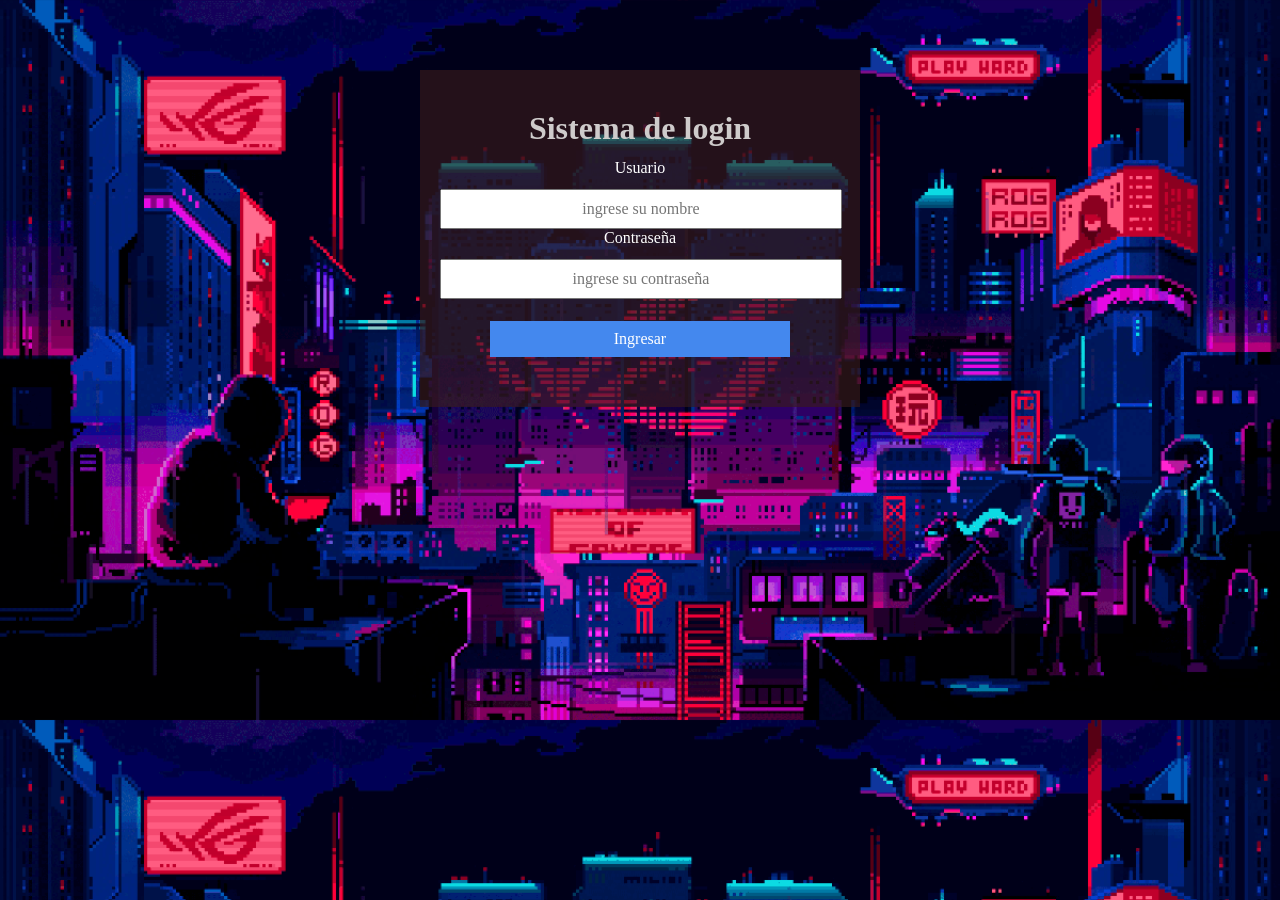
<file: index.html>
<!DOCTYPE html>
<html lang="es">
<head>
    <meta charset="UTF-8">
    <meta name="viewport" content="width=device-width, initial-scale=1.0">
    <title>login</title>
    <link rel="stylesheet" href="css/login.css">
    <link rel="stylesheet" href="css/cabecera.css">
    <link rel="stylesheet" href="https://cdnjs.cloudflare.com/ajax/libs/animate.css/4.0.0/animate.min.css">
</head>
<body>
   <form action="validar.php" method="post">

   <h1 class="animate__animated animate__backInLeft">Sistema de login</h1>

   <p>Usuario <input type="text" placeholder="ingrese su nombre" name="usuario"></p>

   <p>Contraseña <input type="password" placeholder="ingrese su contraseña" name="contraseña"></p>
   
   <input type="submit" value="Ingresar">
   
   </form> 
</body>
</html>
</file>
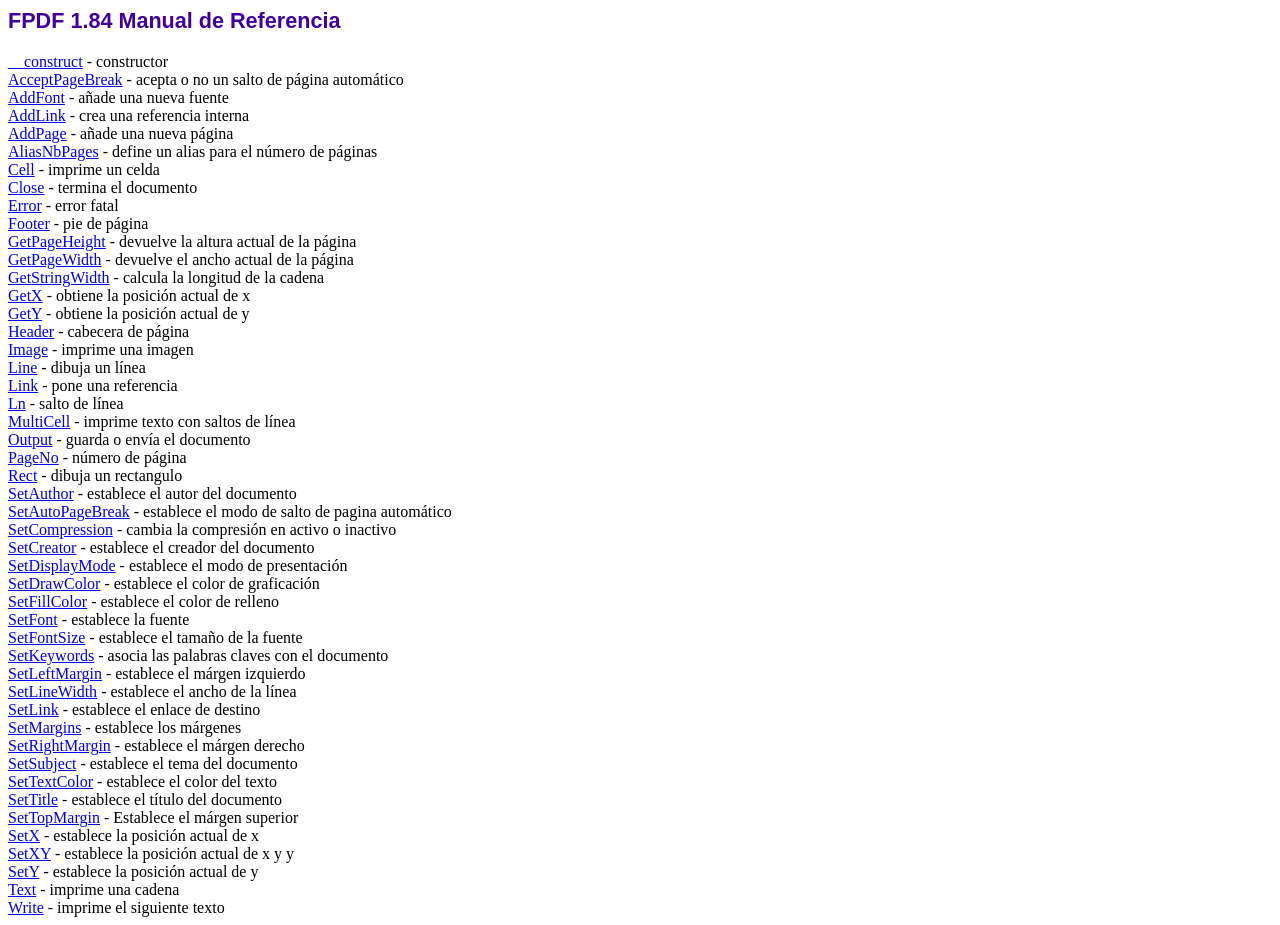
<file: php/fpdf184/doc/index.htm>
<!DOCTYPE html PUBLIC "-//W3C//DTD HTML 4.01 Transitional//EN">
<html>
<head>
<meta http-equiv="Content-Type" content="text/html; charset=ISO-8859-1">
<title>FPDF 1.84 Manual de Referencia</title>
<link type="text/css" rel="stylesheet" href="../fpdf.css">
</head>
<body>
<h1>FPDF 1.84 Manual de Referencia</h1>
<a href="__construct.htm">__construct</a> - constructor<br>
<a href="acceptpagebreak.htm">AcceptPageBreak</a> - acepta o no un salto de p�gina autom�tico<br>
<a href="addfont.htm">AddFont</a> - a�ade una nueva fuente<br>
<a href="addlink.htm">AddLink</a> - crea una referencia interna<br>
<a href="addpage.htm">AddPage</a> - a�ade una nueva p�gina<br>
<a href="aliasnbpages.htm">AliasNbPages</a> - define un alias para el n�mero de p�ginas<br>
<a href="cell.htm">Cell</a> - imprime un celda<br>
<a href="close.htm">Close</a> - termina el documento<br>
<a href="error.htm">Error</a> - error fatal<br>
<a href="footer.htm">Footer</a> - pie de p�gina<br>
<a href="getpageheight.htm">GetPageHeight</a> - devuelve la altura actual de la p�gina<br>
<a href="getpagewidth.htm">GetPageWidth</a> - devuelve el ancho actual de la p�gina<br>
<a href="getstringwidth.htm">GetStringWidth</a> - calcula la longitud de la cadena<br>
<a href="getx.htm">GetX</a> - obtiene la posici�n actual de x<br>
<a href="gety.htm">GetY</a> - obtiene la posici�n actual de y<br>
<a href="header.htm">Header</a> - cabecera de p�gina<br>
<a href="image.htm">Image</a> - imprime una imagen<br>
<a href="line.htm">Line</a> - dibuja un l�nea<br>
<a href="link.htm">Link</a> - pone una referencia<br>
<a href="ln.htm">Ln</a> - salto de l�nea<br>
<a href="multicell.htm">MultiCell</a> - imprime texto con saltos de l�nea<br>
<a href="output.htm">Output</a> - guarda o env�a el documento<br>
<a href="pageno.htm">PageNo</a> - n�mero de p�gina<br>
<a href="rect.htm">Rect</a> - dibuja un rectangulo<br>
<a href="setauthor.htm">SetAuthor</a> - establece el autor del documento<br>
<a href="setautopagebreak.htm">SetAutoPageBreak</a> - establece el modo de salto de pagina autom�tico<br>
<a href="setcompression.htm">SetCompression</a> - cambia la compresi�n en activo o inactivo<br>
<a href="setcreator.htm">SetCreator</a> - establece el creador del documento<br>
<a href="setdisplaymode.htm">SetDisplayMode</a> - establece el modo de presentaci�n<br>
<a href="setdrawcolor.htm">SetDrawColor</a> - establece el color de graficaci�n<br>
<a href="setfillcolor.htm">SetFillColor</a> - establece el color de relleno<br>
<a href="setfont.htm">SetFont</a> - establece la fuente<br>
<a href="setfontsize.htm">SetFontSize</a> - establece el tama�o de la fuente<br>
<a href="setkeywords.htm">SetKeywords</a> - asocia las palabras claves con el documento<br>
<a href="setleftmargin.htm">SetLeftMargin</a> - establece el m�rgen izquierdo<br>
<a href="setlinewidth.htm">SetLineWidth</a> - establece el ancho de la l�nea<br>
<a href="setlink.htm">SetLink</a> - establece el enlace de destino<br>
<a href="setmargins.htm">SetMargins</a> - establece los m�rgenes<br>
<a href="setrightmargin.htm">SetRightMargin</a> - establece el m�rgen derecho<br>
<a href="setsubject.htm">SetSubject</a> - establece el tema del documento<br>
<a href="settextcolor.htm">SetTextColor</a> - establece el color del texto<br>
<a href="settitle.htm">SetTitle</a> - establece el t�tulo del documento<br>
<a href="settopmargin.htm">SetTopMargin</a> - Establece el m�rgen superior<br>
<a href="setx.htm">SetX</a> - establece la posici�n actual de x<br>
<a href="setxy.htm">SetXY</a> - establece la posici�n actual de x y y<br>
<a href="sety.htm">SetY</a> - establece la posici�n actual de y<br>
<a href="text.htm">Text</a> - imprime una cadena<br>
<a href="write.htm">Write</a> - imprime el siguiente texto<br>
</body>
</html>
</file>
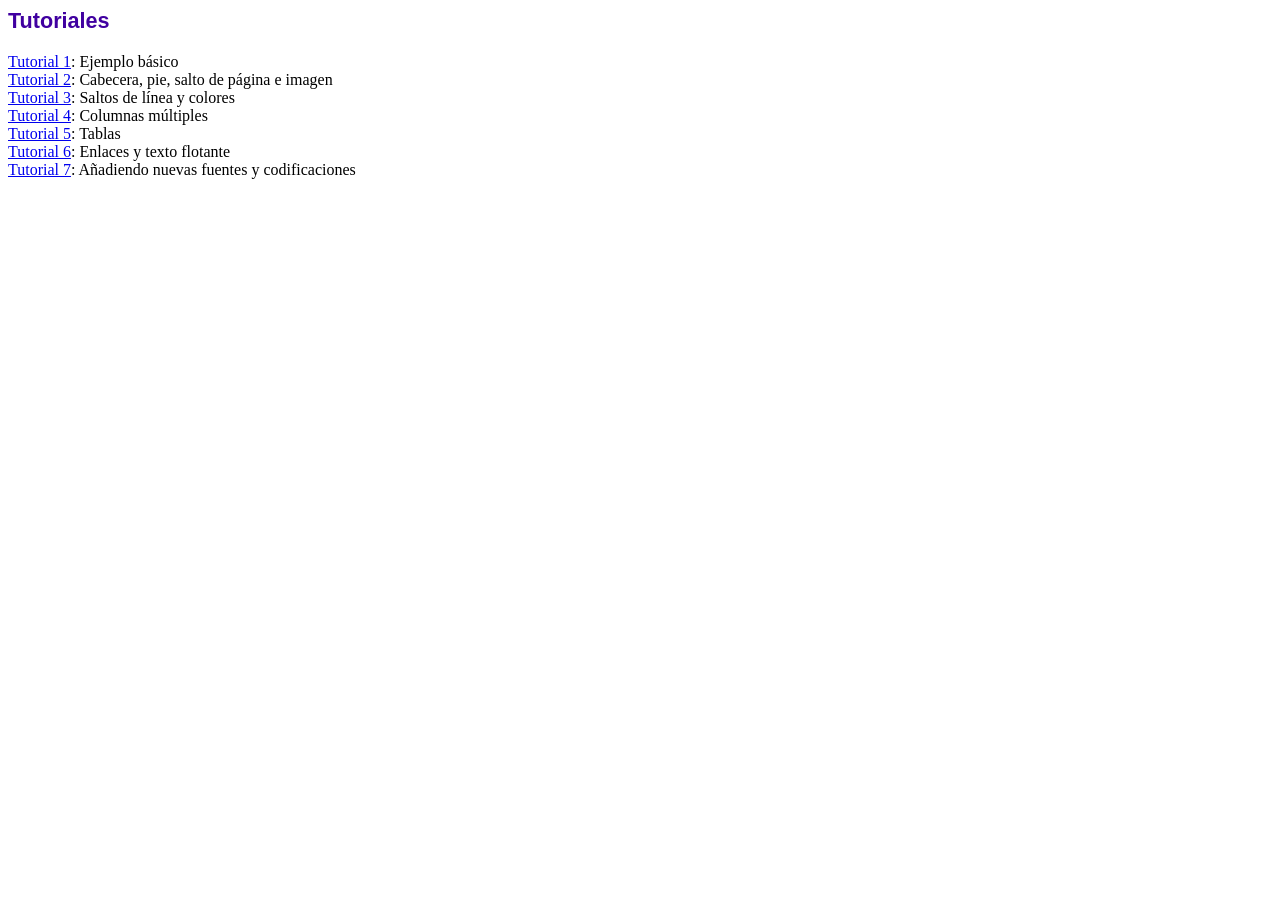
<file: php/fpdf184/tutorial/index.htm>
<!DOCTYPE html PUBLIC "-//W3C//DTD HTML 4.01 Transitional//EN">
<html>
<head>
<meta http-equiv="Content-Type" content="text/html; charset=ISO-8859-1">
<title>Tutoriales</title>
<link type="text/css" rel="stylesheet" href="../fpdf.css">
</head>
<body>
<h1>Tutoriales</h1>
<ul style="list-style-type:none; margin-left:0; padding-left:0">
<li><a href="tuto1.htm">Tutorial 1</a>: Ejemplo b�sico</li>
<li><a href="tuto2.htm">Tutorial 2</a>: Cabecera, pie, salto de p�gina e imagen</li>
<li><a href="tuto3.htm">Tutorial 3</a>: Saltos de l�nea y colores</li>
<li><a href="tuto4.htm">Tutorial 4</a>: Columnas m�ltiples</li>
<li><a href="tuto5.htm">Tutorial 5</a>: Tablas</li>
<li><a href="tuto6.htm">Tutorial 6</a>: Enlaces y texto flotante</li>
<li><a href="tuto7.htm">Tutorial 7</a>: A�adiendo nuevas fuentes y codificaciones</li>
</ul>
</body>
</html>
</file>
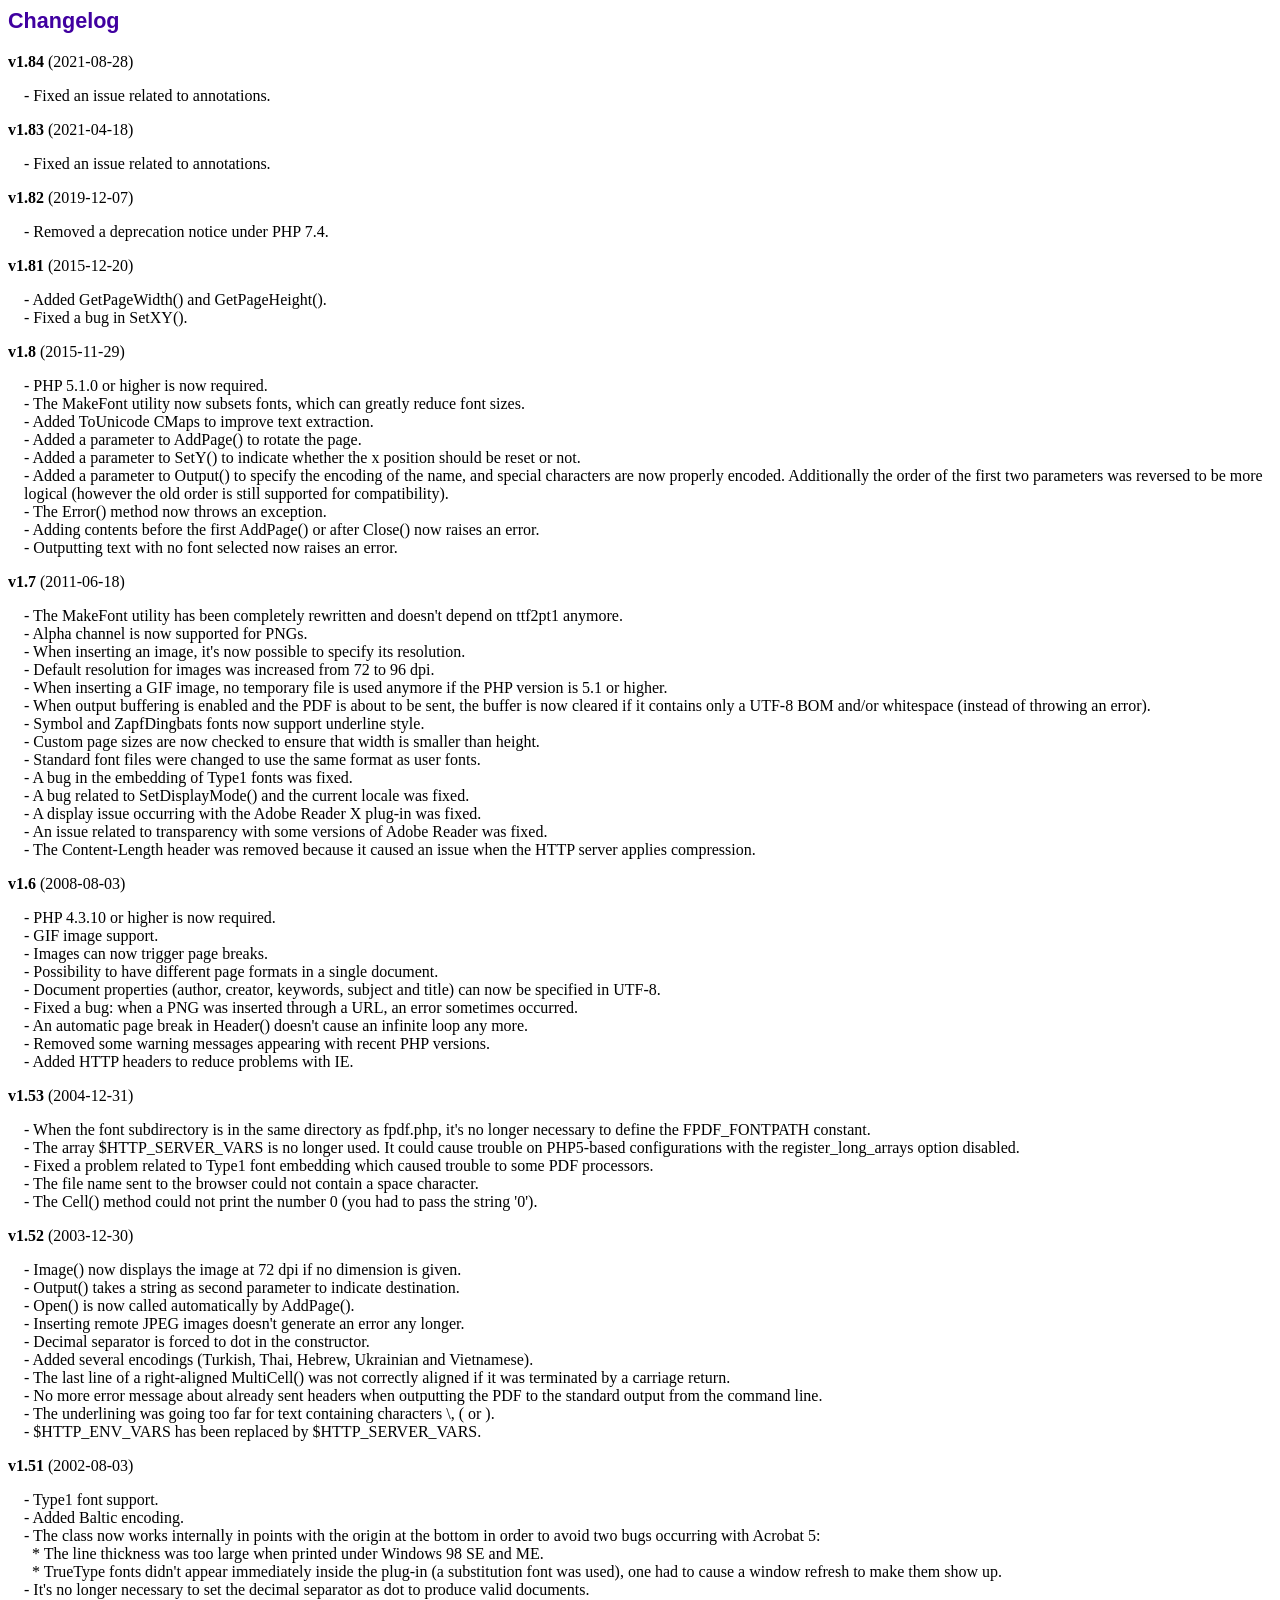
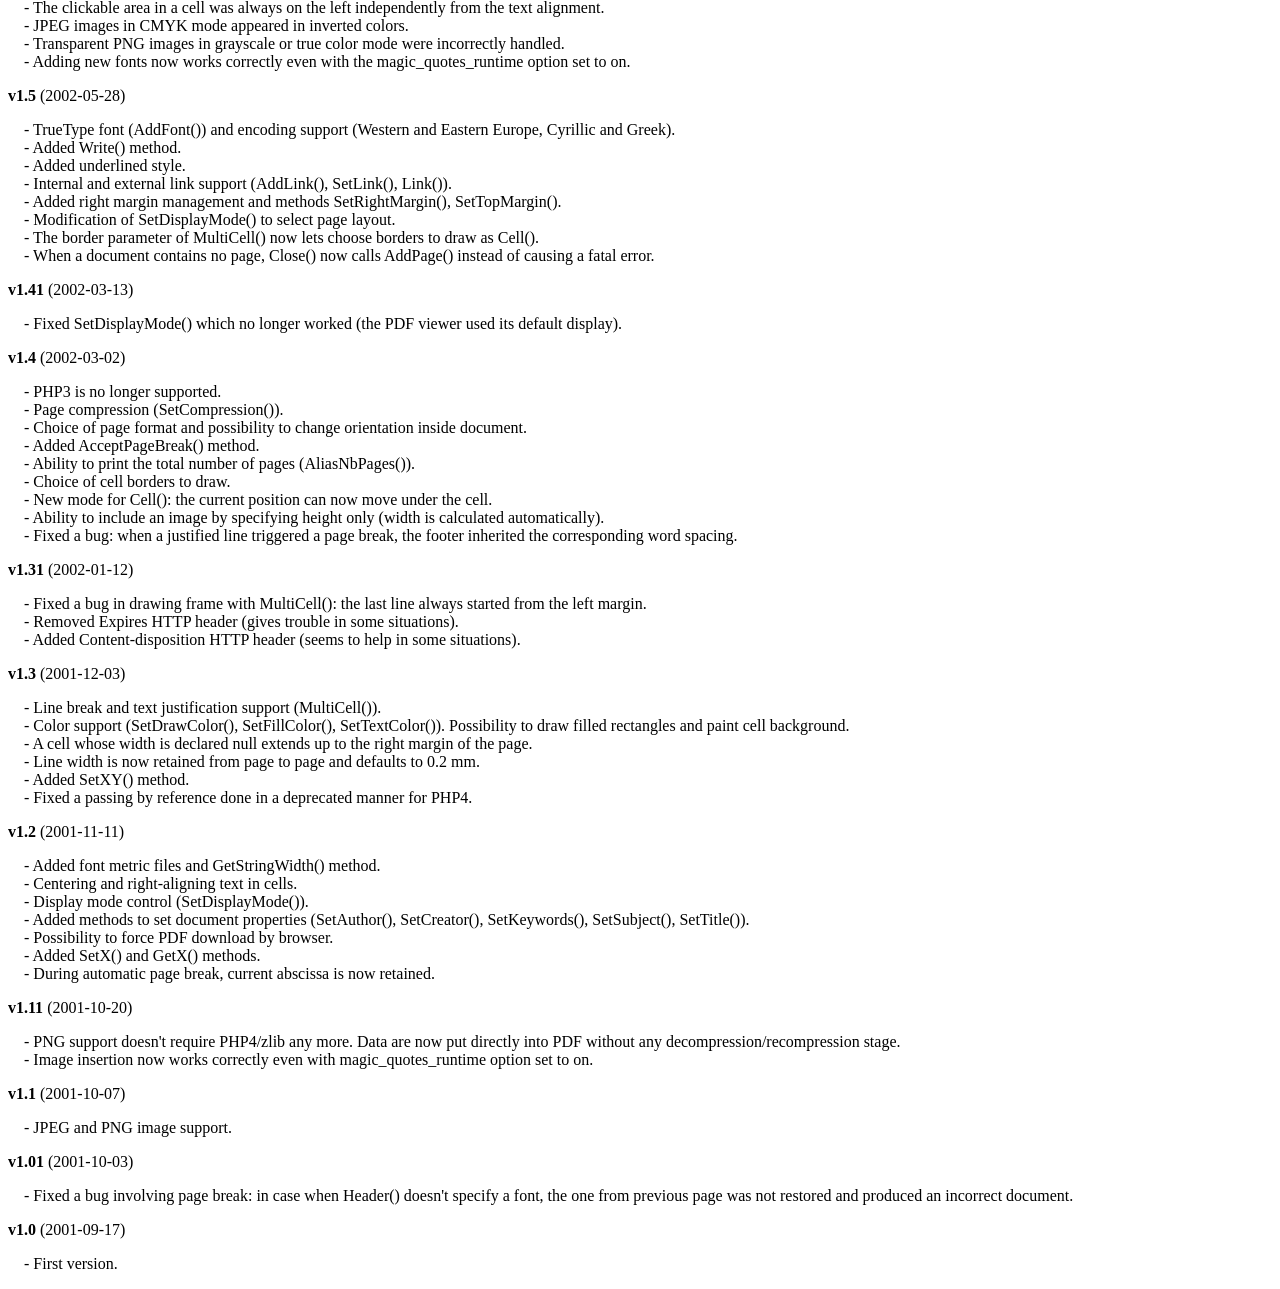
<file: php/fpdf184/changelog.htm>
<!DOCTYPE html PUBLIC "-//W3C//DTD HTML 4.01 Transitional//EN">
<html>
<head>
<meta http-equiv="Content-Type" content="text/html; charset=ISO-8859-1">
<title>Changelog</title>
<link type="text/css" rel="stylesheet" href="fpdf.css">
<style type="text/css">
dd {margin:1em 0 1em 1em}
</style>
</head>
<body>
<h1>Changelog</h1>
<dl>
<dt><strong>v1.84</strong> (2021-08-28)</dt>
<dd>
- Fixed an issue related to annotations.<br>
</dd>
<dt><strong>v1.83</strong> (2021-04-18)</dt>
<dd>
- Fixed an issue related to annotations.<br>
</dd>
<dt><strong>v1.82</strong> (2019-12-07)</dt>
<dd>
- Removed a deprecation notice under PHP 7.4.<br>
</dd>
<dt><strong>v1.81</strong> (2015-12-20)</dt>
<dd>
- Added GetPageWidth() and GetPageHeight().<br>
- Fixed a bug in SetXY().<br>
</dd>
<dt><strong>v1.8</strong> (2015-11-29)</dt>
<dd>
- PHP 5.1.0 or higher is now required.<br>
- The MakeFont utility now subsets fonts, which can greatly reduce font sizes.<br>
- Added ToUnicode CMaps to improve text extraction.<br>
- Added a parameter to AddPage() to rotate the page.<br>
- Added a parameter to SetY() to indicate whether the x position should be reset or not.<br>
- Added a parameter to Output() to specify the encoding of the name, and special characters are now properly encoded. Additionally the order of the first two parameters was reversed to be more logical (however the old order is still supported for compatibility).<br>
- The Error() method now throws an exception.<br>
- Adding contents before the first AddPage() or after Close() now raises an error.<br>
- Outputting text with no font selected now raises an error.<br>
</dd>
<dt><strong>v1.7</strong> (2011-06-18)</dt>
<dd>
- The MakeFont utility has been completely rewritten and doesn't depend on ttf2pt1 anymore.<br>
- Alpha channel is now supported for PNGs.<br>
- When inserting an image, it's now possible to specify its resolution.<br>
- Default resolution for images was increased from 72 to 96 dpi.<br>
- When inserting a GIF image, no temporary file is used anymore if the PHP version is 5.1 or higher.<br>
- When output buffering is enabled and the PDF is about to be sent, the buffer is now cleared if it contains only a UTF-8 BOM and/or whitespace (instead of throwing an error).<br>
- Symbol and ZapfDingbats fonts now support underline style.<br>
- Custom page sizes are now checked to ensure that width is smaller than height.<br>
- Standard font files were changed to use the same format as user fonts.<br>
- A bug in the embedding of Type1 fonts was fixed.<br>
- A bug related to SetDisplayMode() and the current locale was fixed.<br>
- A display issue occurring with the Adobe Reader X plug-in was fixed.<br>
- An issue related to transparency with some versions of Adobe Reader was fixed.<br>
- The Content-Length header was removed because it caused an issue when the HTTP server applies compression.<br>
</dd>
<dt><strong>v1.6</strong> (2008-08-03)</dt>
<dd>
- PHP 4.3.10 or higher is now required.<br>
- GIF image support.<br>
- Images can now trigger page breaks.<br>
- Possibility to have different page formats in a single document.<br>
- Document properties (author, creator, keywords, subject and title) can now be specified in UTF-8.<br>
- Fixed a bug: when a PNG was inserted through a URL, an error sometimes occurred.<br>
- An automatic page break in Header() doesn't cause an infinite loop any more.<br>
- Removed some warning messages appearing with recent PHP versions.<br>
- Added HTTP headers to reduce problems with IE.<br>
</dd>
<dt><strong>v1.53</strong> (2004-12-31)</dt>
<dd>
- When the font subdirectory is in the same directory as fpdf.php, it's no longer necessary to define the FPDF_FONTPATH constant.<br>
- The array $HTTP_SERVER_VARS is no longer used. It could cause trouble on PHP5-based configurations with the register_long_arrays option disabled.<br>
- Fixed a problem related to Type1 font embedding which caused trouble to some PDF processors.<br>
- The file name sent to the browser could not contain a space character.<br>
- The Cell() method could not print the number 0 (you had to pass the string '0').<br>
</dd>
<dt><strong>v1.52</strong> (2003-12-30)</dt>
<dd>
- Image() now displays the image at 72 dpi if no dimension is given.<br>
- Output() takes a string as second parameter to indicate destination.<br>
- Open() is now called automatically by AddPage().<br>
- Inserting remote JPEG images doesn't generate an error any longer.<br>
- Decimal separator is forced to dot in the constructor.<br>
- Added several encodings (Turkish, Thai, Hebrew, Ukrainian and Vietnamese).<br>
- The last line of a right-aligned MultiCell() was not correctly aligned if it was terminated by a carriage return.<br>
- No more error message about already sent headers when outputting the PDF to the standard output from the command line.<br>
- The underlining was going too far for text containing characters \, ( or ).<br>
- $HTTP_ENV_VARS has been replaced by $HTTP_SERVER_VARS.<br>
</dd>
<dt><strong>v1.51</strong> (2002-08-03)</dt>
<dd>
- Type1 font support.<br>
- Added Baltic encoding.<br>
- The class now works internally in points with the origin at the bottom in order to avoid two bugs occurring with Acrobat 5:<br>&nbsp;&nbsp;* The line thickness was too large when printed under Windows 98 SE and ME.<br>&nbsp;&nbsp;* TrueType fonts didn't appear immediately inside the plug-in (a substitution font was used), one had to cause a window refresh to make them show up.<br>
- It's no longer necessary to set the decimal separator as dot to produce valid documents.<br>
- The clickable area in a cell was always on the left independently from the text alignment.<br>
- JPEG images in CMYK mode appeared in inverted colors.<br>
- Transparent PNG images in grayscale or true color mode were incorrectly handled.<br>
- Adding new fonts now works correctly even with the magic_quotes_runtime option set to on.<br>
</dd>
<dt><strong>v1.5</strong> (2002-05-28)</dt>
<dd>
- TrueType font (AddFont()) and encoding support (Western and Eastern Europe, Cyrillic and Greek).<br>
- Added Write() method.<br>
- Added underlined style.<br>
- Internal and external link support (AddLink(), SetLink(), Link()).<br>
- Added right margin management and methods SetRightMargin(), SetTopMargin().<br>
- Modification of SetDisplayMode() to select page layout.<br>
- The border parameter of MultiCell() now lets choose borders to draw as Cell().<br>
- When a document contains no page, Close() now calls AddPage() instead of causing a fatal error.<br>
</dd>
<dt><strong>v1.41</strong> (2002-03-13)</dt>
<dd>
- Fixed SetDisplayMode() which no longer worked (the PDF viewer used its default display).<br>
</dd>
<dt><strong>v1.4</strong> (2002-03-02)</dt>
<dd>
- PHP3 is no longer supported.<br>
- Page compression (SetCompression()).<br>
- Choice of page format and possibility to change orientation inside document.<br>
- Added AcceptPageBreak() method.<br>
- Ability to print the total number of pages (AliasNbPages()).<br>
- Choice of cell borders to draw.<br>
- New mode for Cell(): the current position can now move under the cell.<br>
- Ability to include an image by specifying height only (width is calculated automatically).<br>
- Fixed a bug: when a justified line triggered a page break, the footer inherited the corresponding word spacing.<br>
</dd>
<dt><strong>v1.31</strong> (2002-01-12)</dt>
<dd>
- Fixed a bug in drawing frame with MultiCell(): the last line always started from the left margin.<br>
- Removed Expires HTTP header (gives trouble in some situations).<br>
- Added Content-disposition HTTP header (seems to help in some situations).<br>
</dd>
<dt><strong>v1.3</strong> (2001-12-03)</dt>
<dd>
- Line break and text justification support (MultiCell()).<br>
- Color support (SetDrawColor(), SetFillColor(), SetTextColor()). Possibility to draw filled rectangles and paint cell background.<br>
- A cell whose width is declared null extends up to the right margin of the page.<br>
- Line width is now retained from page to page and defaults to 0.2 mm.<br>
- Added SetXY() method.<br>
- Fixed a passing by reference done in a deprecated manner for PHP4.<br>
</dd>
<dt><strong>v1.2</strong> (2001-11-11)</dt>
<dd>
- Added font metric files and GetStringWidth() method.<br>
- Centering and right-aligning text in cells.<br>
- Display mode control (SetDisplayMode()).<br>
- Added methods to set document properties (SetAuthor(), SetCreator(), SetKeywords(), SetSubject(), SetTitle()).<br>
- Possibility to force PDF download by browser.<br>
- Added SetX() and GetX() methods.<br>
- During automatic page break, current abscissa is now retained.<br>
</dd>
<dt><strong>v1.11</strong> (2001-10-20)</dt>
<dd>
- PNG support doesn't require PHP4/zlib any more. Data are now put directly into PDF without any decompression/recompression stage.<br>
- Image insertion now works correctly even with magic_quotes_runtime option set to on.<br>
</dd>
<dt><strong>v1.1</strong> (2001-10-07)</dt>
<dd>
- JPEG and PNG image support.<br>
</dd>
<dt><strong>v1.01</strong> (2001-10-03)</dt>
<dd>
- Fixed a bug involving page break: in case when Header() doesn't specify a font, the one from previous page was not restored and produced an incorrect document.<br>
</dd>
<dt><strong>v1.0</strong> (2001-09-17)</dt>
<dd>
- First version.<br>
</dd>
</dl>
</body>
</html>
</file>
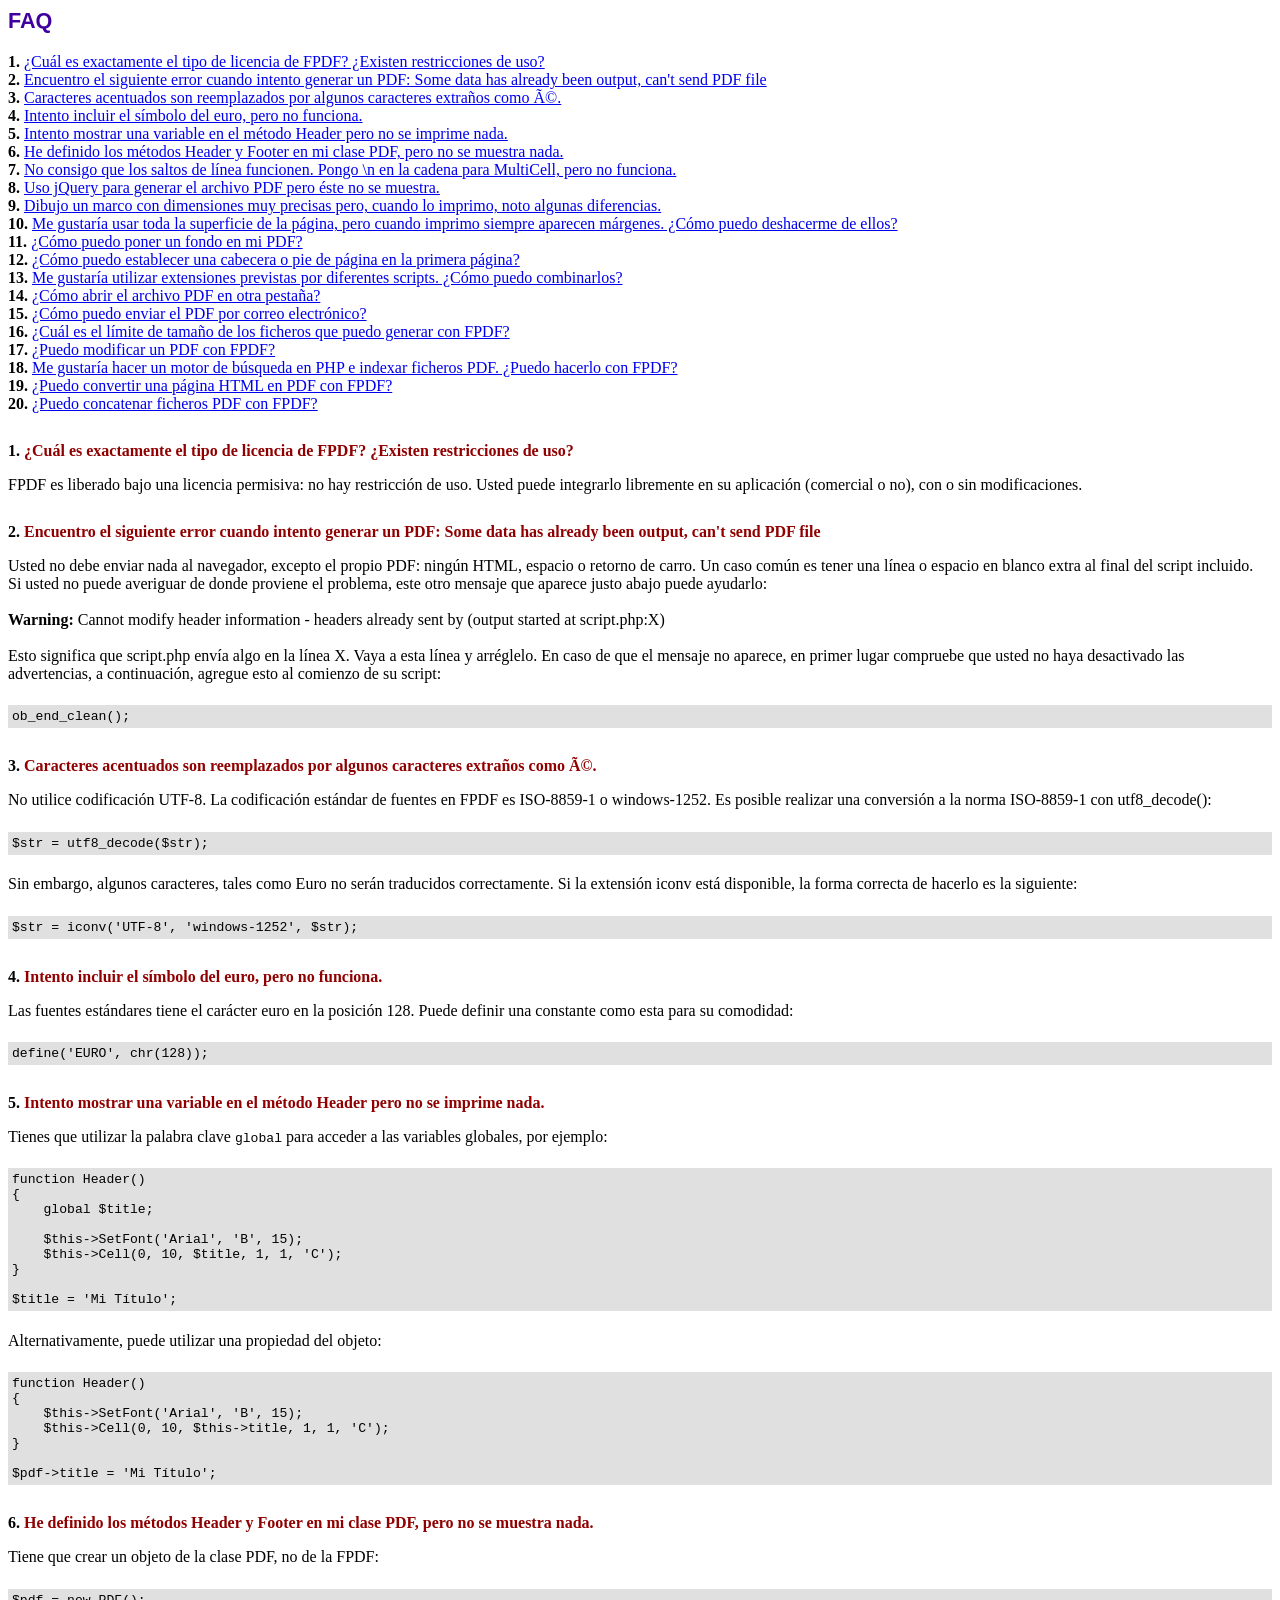
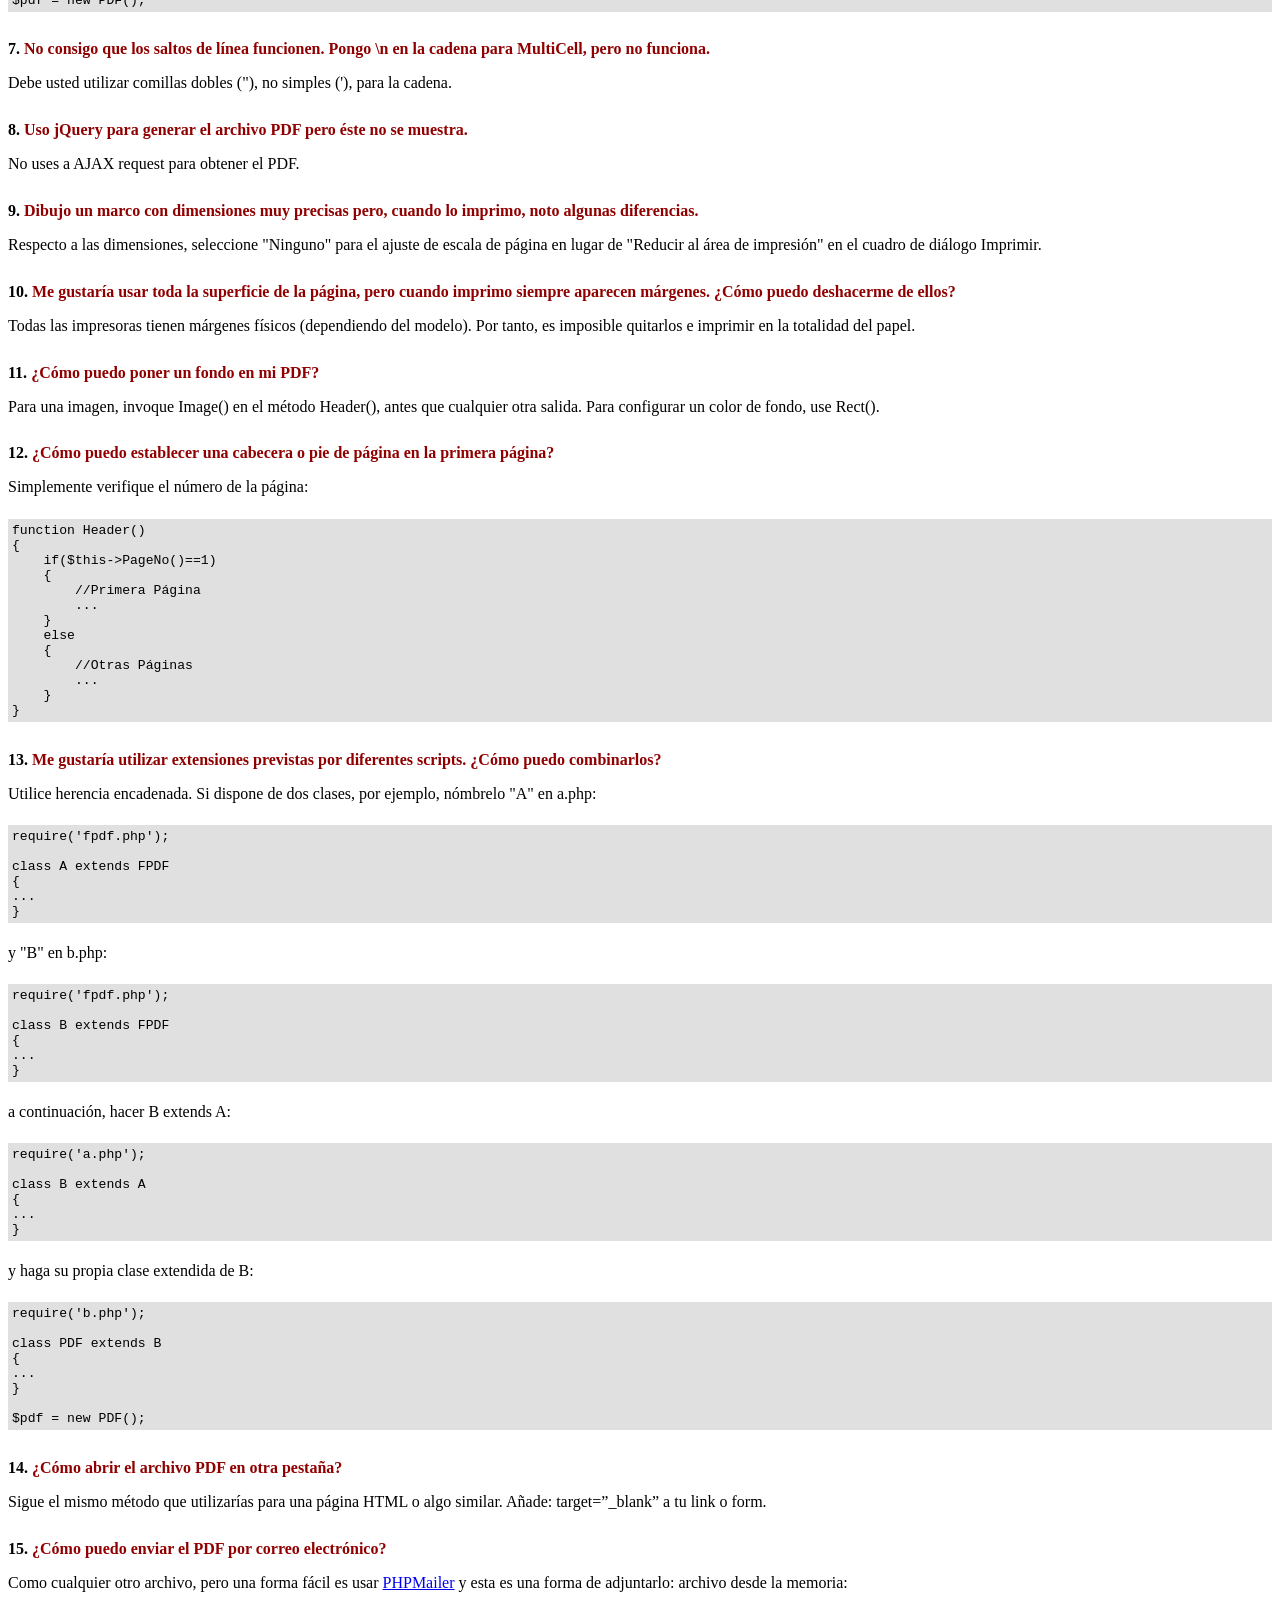
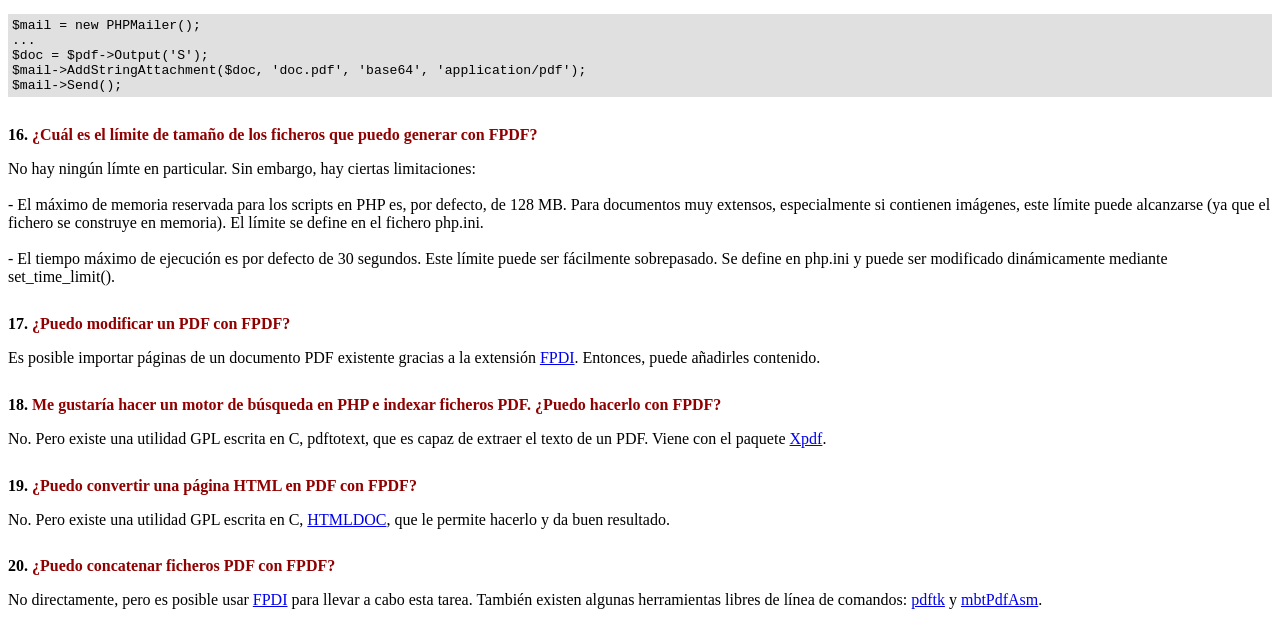
<file: php/fpdf184/FAQ.htm>
<!DOCTYPE html PUBLIC "-//W3C//DTD HTML 4.01 Transitional//EN">
<html>
<head>
<meta http-equiv="Content-Type" content="text/html; charset=ISO-8859-1">
<title>FAQ</title>
<link type="text/css" rel="stylesheet" href="fpdf.css">
<style type="text/css">
ul {list-style-type:none; margin:0; padding:0}
ul#answers li {margin-top:1.8em}
.question {font-weight:bold; color:#900000}
</style>
</head>
<body>
<h1>FAQ</h1>
<ul>
<li><b>1.</b> <a href='#q1'>�Cu�l es exactamente el tipo de licencia de FPDF? �Existen restricciones de uso?</a></li>
<li><b>2.</b> <a href='#q2'>Encuentro el siguiente error cuando intento generar un PDF: Some data has already been output, can't send PDF file</a></li>
<li><b>3.</b> <a href='#q3'>Caracteres acentuados son reemplazados por algunos caracteres extra�os como é.</a></li>
<li><b>4.</b> <a href='#q4'>Intento incluir el s�mbolo del euro, pero no funciona.</a></li>
<li><b>5.</b> <a href='#q5'>Intento mostrar una variable en el m�todo Header pero no se imprime nada.</a></li>
<li><b>6.</b> <a href='#q6'>He definido los m�todos Header y Footer en mi clase PDF, pero no se muestra nada.</a></li>
<li><b>7.</b> <a href='#q7'>No consigo que los saltos de l�nea funcionen. Pongo \n en la cadena para MultiCell, pero no funciona.</a></li>
<li><b>8.</b> <a href='#q8'>Uso jQuery para generar el archivo PDF pero �ste no se muestra.</a></li>
<li><b>9.</b> <a href='#q9'>Dibujo un marco con dimensiones muy precisas pero, cuando lo imprimo, noto algunas diferencias.</a></li>
<li><b>10.</b> <a href='#q10'>Me gustar�a usar toda la superficie de la p�gina, pero cuando imprimo siempre aparecen m�rgenes. �C�mo puedo deshacerme de ellos?</a></li>
<li><b>11.</b> <a href='#q11'>�C�mo puedo poner un fondo en mi PDF?</a></li>
<li><b>12.</b> <a href='#q12'>�C�mo puedo establecer una cabecera o pie de p�gina en la primera p�gina?</a></li>
<li><b>13.</b> <a href='#q13'>Me gustar�a utilizar extensiones previstas por diferentes scripts. �C�mo puedo combinarlos?</a></li>
<li><b>14.</b> <a href='#q14'>�C�mo abrir el archivo PDF en otra pesta�a?</a></li>
<li><b>15.</b> <a href='#q15'>�C�mo puedo enviar el PDF por correo electr�nico?</a></li>
<li><b>16.</b> <a href='#q16'>�Cu�l es el l�mite de tama�o de los ficheros que puedo generar con FPDF?</a></li>
<li><b>17.</b> <a href='#q17'>�Puedo modificar un PDF con FPDF?</a></li>
<li><b>18.</b> <a href='#q18'>Me gustar�a hacer un motor de b�squeda en PHP e indexar ficheros PDF. �Puedo hacerlo con FPDF?</a></li>
<li><b>19.</b> <a href='#q19'>�Puedo convertir una p�gina HTML en PDF con FPDF?</a></li>
<li><b>20.</b> <a href='#q20'>�Puedo concatenar ficheros PDF con FPDF?</a></li>
</ul>

<ul id='answers'>
<li id='q1'>
<p><b>1.</b> <span class='question'>�Cu�l es exactamente el tipo de licencia de FPDF? �Existen restricciones de uso?</span></p>
FPDF es liberado bajo una licencia permisiva: no hay restricci�n de uso. Usted puede integrarlo
libremente en su aplicaci�n (comercial o no), con o sin modificaciones.
</li>

<li id='q2'>
<p><b>2.</b> <span class='question'>Encuentro el siguiente error cuando intento generar un PDF: Some data has already been output, can't send PDF file</span></p>
Usted no debe enviar nada al navegador, excepto el propio PDF: ning�n HTML, espacio o retorno de carro. Un caso com�n
es tener una l�nea o espacio en blanco extra al final del script incluido.<br>
Si usted no puede averiguar de donde proviene el problema, este otro mensaje que aparece justo abajo puede ayudarlo:<br>
<br>
<b>Warning:</b> Cannot modify header information - headers already sent by (output started at script.php:X)<br>
<br>
Esto significa que script.php env�a algo en la l�nea X. Vaya a esta l�nea y arr�glelo.
En caso de que el mensaje no aparece, en primer lugar compruebe que usted no haya desactivado las advertencias, a continuaci�n, agregue esto
al comienzo de su script:
<div class="doc-source">
<pre><code>ob_end_clean();</code></pre>
</div>
</li>

<li id='q3'>
<p><b>3.</b> <span class='question'>Caracteres acentuados son reemplazados por algunos caracteres extra�os como é.</span></p>
No utilice codificaci�n UTF-8. La codificaci�n est�ndar de fuentes en FPDF es ISO-8859-1 o windows-1252.
Es posible realizar una conversi�n a la norma ISO-8859-1 con utf8_decode():
<div class="doc-source">
<pre><code>$str = utf8_decode($str);</code></pre>
</div>
Sin embargo, algunos caracteres, tales como Euro no ser�n traducidos correctamente. Si la extensi�n iconv est� disponible, la
forma correcta de hacerlo es la siguiente:
<div class="doc-source">
<pre><code>$str = iconv('UTF-8', 'windows-1252', $str);</code></pre>
</div>
</li>

<li id='q4'>
<p><b>4.</b> <span class='question'>Intento incluir el s�mbolo del euro, pero no funciona.</span></p>
Las fuentes est�ndares tiene el car�cter euro en la posici�n 128. Puede definir una constante
como esta para su comodidad:
<div class="doc-source">
<pre><code>define('EURO', chr(128));</code></pre>
</div>
</li>

<li id='q5'>
<p><b>5.</b> <span class='question'>Intento mostrar una variable en el m�todo Header pero no se imprime nada.</span></p>
Tienes que utilizar la palabra clave <code>global</code> para acceder a las variables globales, por ejemplo:
<div class="doc-source">
<pre><code>function Header()
{
    global $title;

    $this-&gt;SetFont('Arial', 'B', 15);
    $this-&gt;Cell(0, 10, $title, 1, 1, 'C');
}

$title = 'Mi T�tulo';</code></pre>
</div>
Alternativamente, puede utilizar una propiedad del objeto:
<div class="doc-source">
<pre><code>function Header()
{
    $this-&gt;SetFont('Arial', 'B', 15);
    $this-&gt;Cell(0, 10, $this-&gt;title, 1, 1, 'C');
}

$pdf-&gt;title = 'Mi T�tulo';</code></pre>
</div>
</li>

<li id='q6'>
<p><b>6.</b> <span class='question'>He definido los m�todos Header y Footer en mi clase PDF, pero no se muestra nada.</span></p>
Tiene que crear un objeto de la clase PDF, no de la FPDF:
<div class="doc-source">
<pre><code>$pdf = new PDF();</code></pre>
</div>
</li>

<li id='q7'>
<p><b>7.</b> <span class='question'>No consigo que los saltos de l�nea funcionen. Pongo \n en la cadena para MultiCell, pero no funciona.</span></p>
Debe usted utilizar comillas dobles ("), no simples ('), para la cadena.
</li>

<li id='q8'>
<p><b>8.</b> <span class='question'>Uso jQuery para generar el archivo PDF pero �ste no se muestra.</span></p>
No uses a AJAX request para obtener el PDF.
</li>

<li id='q9'>
<p><b>9.</b> <span class='question'>Dibujo un marco con dimensiones muy precisas pero, cuando lo imprimo, noto algunas diferencias.</span></p>
Respecto a las dimensiones, seleccione "Ninguno" para el ajuste de escala de p�gina en lugar de "Reducir al �rea de impresi�n" en el cuadro de di�logo Imprimir.
</li>

<li id='q10'>
<p><b>10.</b> <span class='question'>Me gustar�a usar toda la superficie de la p�gina, pero cuando imprimo siempre aparecen m�rgenes. �C�mo puedo deshacerme de ellos?</span></p>
Todas las impresoras tienen m�rgenes f�sicos (dependiendo del modelo). Por tanto, es imposible quitarlos
e imprimir en la totalidad del papel.
</li>

<li id='q11'>
<p><b>11.</b> <span class='question'>�C�mo puedo poner un fondo en mi PDF?</span></p>
Para una imagen, invoque Image() en el m�todo Header(), antes que cualquier otra salida. Para configurar un color de fondo, use Rect().
</li>

<li id='q12'>
<p><b>12.</b> <span class='question'>�C�mo puedo establecer una cabecera o pie de p�gina en la primera p�gina?</span></p>
Simplemente verifique el n�mero de la p�gina:
<div class="doc-source">
<pre><code>function Header()
{
    if($this-&gt;PageNo()==1)
    {
        //Primera P�gina
        ...
    }
    else
    {
        //Otras P�ginas
        ...
    }
}</code></pre>
</div>
</li>

<li id='q13'>
<p><b>13.</b> <span class='question'>Me gustar�a utilizar extensiones previstas por diferentes scripts. �C�mo puedo combinarlos?</span></p>
Utilice herencia encadenada. Si dispone de dos clases, por ejemplo, n�mbrelo "A" en a.php:
<div class="doc-source">
<pre><code>require('fpdf.php');

class A extends FPDF
{
...
}</code></pre>
</div>
y "B" en b.php:
<div class="doc-source">
<pre><code>require('fpdf.php');

class B extends FPDF
{
...
}</code></pre>
</div>
a continuaci�n, hacer B extends A:
<div class="doc-source">
<pre><code>require('a.php');

class B extends A
{
...
}</code></pre>
</div>
y haga su propia clase extendida de B:
<div class="doc-source">
<pre><code>require('b.php');

class PDF extends B
{
...
}

$pdf = new PDF();</code></pre>
</div>
</li>

<li id='q14'>
<p><b>14.</b> <span class='question'>�C�mo abrir el archivo PDF en otra pesta�a?</span></p>
Sigue el mismo m�todo que utilizar�as para una p�gina HTML o algo similar.
A�ade: target=�_blank� a tu link o form.
</li>

<li id='q15'>
<p><b>15.</b> <span class='question'>�C�mo puedo enviar el PDF por correo electr�nico?</span></p>
Como cualquier otro archivo, pero una forma f�cil es usar <a href="https://github.com/PHPMailer/PHPMailer" target="_blank">PHPMailer</a>
y esta es una forma de adjuntarlo: archivo desde la memoria:
<div class="doc-source">
<pre><code>$mail = new PHPMailer();
...
$doc = $pdf-&gt;Output('S');
$mail-&gt;AddStringAttachment($doc, 'doc.pdf', 'base64', 'application/pdf');
$mail-&gt;Send();</code></pre>
</div>
</li>

<li id='q16'>
<p><b>16.</b> <span class='question'>�Cu�l es el l�mite de tama�o de los ficheros que puedo generar con FPDF?</span></p>
No hay ning�n l�mte en particular. Sin embargo, hay ciertas limitaciones:
<br>
<br>
- El m�ximo de memoria reservada para los scripts en PHP es, por defecto, de 128 MB. Para documentos
muy extensos, especialmente si contienen im�genes, este l�mite puede alcanzarse (ya que el fichero
se construye en memoria). El l�mite se define en el fichero php.ini.
<br>
<br>
- El tiempo m�ximo de ejecuci�n es por defecto de 30 segundos. Este l�mite puede ser f�cilmente
sobrepasado. Se define en php.ini y puede ser modificado din�micamente mediante set_time_limit().
</li>

<li id='q17'>
<p><b>17.</b> <span class='question'>�Puedo modificar un PDF con FPDF?</span></p>
Es posible importar p�ginas de un documento PDF existente gracias a la extensi�n
<a href="https://www.setasign.com/products/fpdi/about/" target="_blank">FPDI</a>.
Entonces, puede a�adirles contenido.
</li>

<li id='q18'>
<p><b>18.</b> <span class='question'>Me gustar�a hacer un motor de b�squeda en PHP e indexar ficheros PDF. �Puedo hacerlo con FPDF?</span></p>
No. Pero existe una utilidad GPL escrita en C, pdftotext, que es capaz de extraer el texto de
un PDF. Viene con el paquete <a href="https://www.xpdfreader.com" target="_blank">Xpdf</a>.
</li>

<li id='q19'>
<p><b>19.</b> <span class='question'>�Puedo convertir una p�gina HTML en PDF con FPDF?</span></p>
No. Pero existe una utilidad GPL escrita en C, <a href="https://www.msweet.org/htmldoc/" target="_blank">HTMLDOC</a>,
que le permite hacerlo y da buen resultado.
</li>

<li id='q20'>
<p><b>20.</b> <span class='question'>�Puedo concatenar ficheros PDF con FPDF?</span></p>
No directamente, pero es posible usar <a href="https://www.setasign.com/products/fpdi/demos/concatenate-fake/" target="_blank">FPDI</a>
para llevar a cabo esta tarea. Tambi�n existen algunas herramientas libres de l�nea de comandos:
<a href="https://www.pdflabs.com/tools/pdftk-the-pdf-toolkit/" target="_blank">pdftk</a> y
<a href="http://thierry.schmit.free.fr/spip/spip.php?article15" target="_blank">mbtPdfAsm</a>.
</li>
</ul>
</body>
</html>
</file>
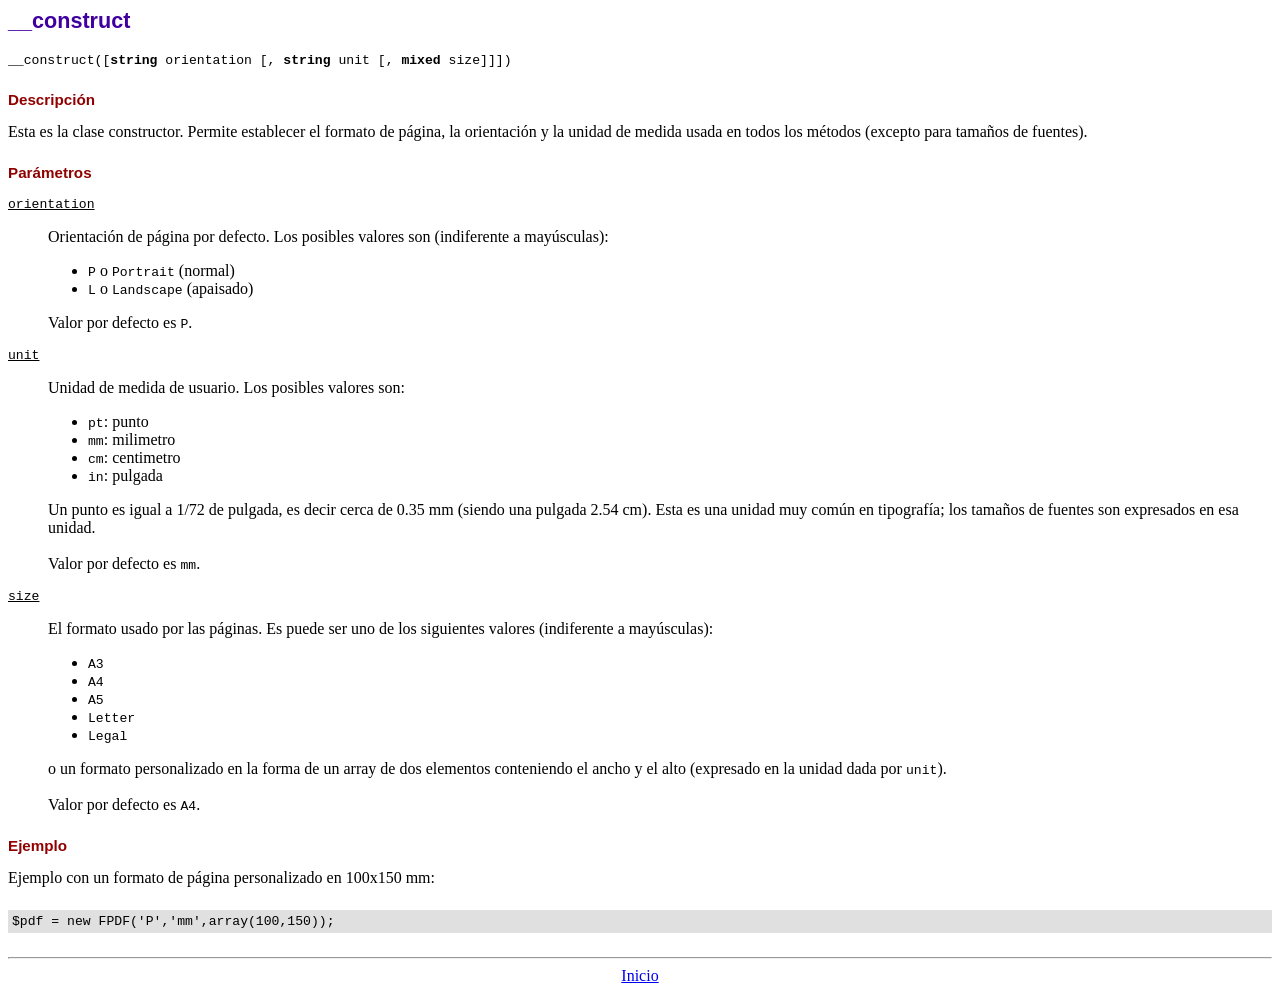
<file: php/fpdf184/doc/__construct.htm>
<!DOCTYPE html PUBLIC "-//W3C//DTD HTML 4.01 Transitional//EN">
<html>
<head>
<meta http-equiv="Content-Type" content="text/html; charset=ISO-8859-1">
<title>__construct</title>
<link type="text/css" rel="stylesheet" href="../fpdf.css">
</head>
<body>
<h1>__construct</h1>
<code>__construct([<b>string</b> orientation [, <b>string</b> unit [, <b>mixed</b> size]]])</code>
<h2>Descripci�n</h2>
Esta es la clase constructor. Permite establecer el formato de p�gina, la orientaci�n y la unidad de medida usada en todos los m�todos (excepto para tama�os de fuentes).
<h2>Par�metros</h2>
<dl class="param">
<dt><code>orientation</code></dt>
<dd>
Orientaci�n de p�gina por defecto. Los posibles valores son (indiferente a may�sculas):
<ul>
<li><code>P</code> o <code>Portrait</code> (normal)
<li><code>L</code> o <code>Landscape</code> (apaisado)
</ul>
Valor por defecto es <code>P</code>.
</dd>
<dt><code>unit</code></dt>
<dd>
Unidad de medida de usuario. Los posibles valores son:
<ul>
<li><code>pt</code>: punto
<li><code>mm</code>: milimetro
<li><code>cm</code>: centimetro
<li><code>in</code>: pulgada
</ul>
Un punto es igual a 1/72 de pulgada, es decir cerca de 0.35 mm (siendo una pulgada 2.54 cm). Esta es una unidad muy com�n en tipograf�a; los tama�os de fuentes son expresados en esa unidad.
<br>
<br>
Valor por defecto es <code>mm</code>.
</dd>
<dt><code>size</code></dt>
<dd>
El formato usado por las p�ginas. Es puede ser uno de los siguientes valores (indiferente a may�sculas):
<ul>
<li><code>A3</code>
<li><code>A4</code>
<li><code>A5</code>
<li><code>Letter</code>
<li><code>Legal</code>
</ul>
o un formato personalizado en la forma de un array de dos elementos conteniendo el ancho y el alto (expresado en la unidad dada por <code>unit</code>).
<br>
<br>
Valor por defecto es <code>A4</code>.
</dd>
</dl>
<h2>Ejemplo</h2>
Ejemplo con un formato de p�gina personalizado en 100x150 mm:
<div class="doc-source">
<pre><code>$pdf = new FPDF('P','mm',array(100,150));</code></pre>
</div>
<hr style="margin-top:1.5em">
<div style="text-align:center"><a href="index.htm">Inicio</a></div>
</body>
</html>
</file>
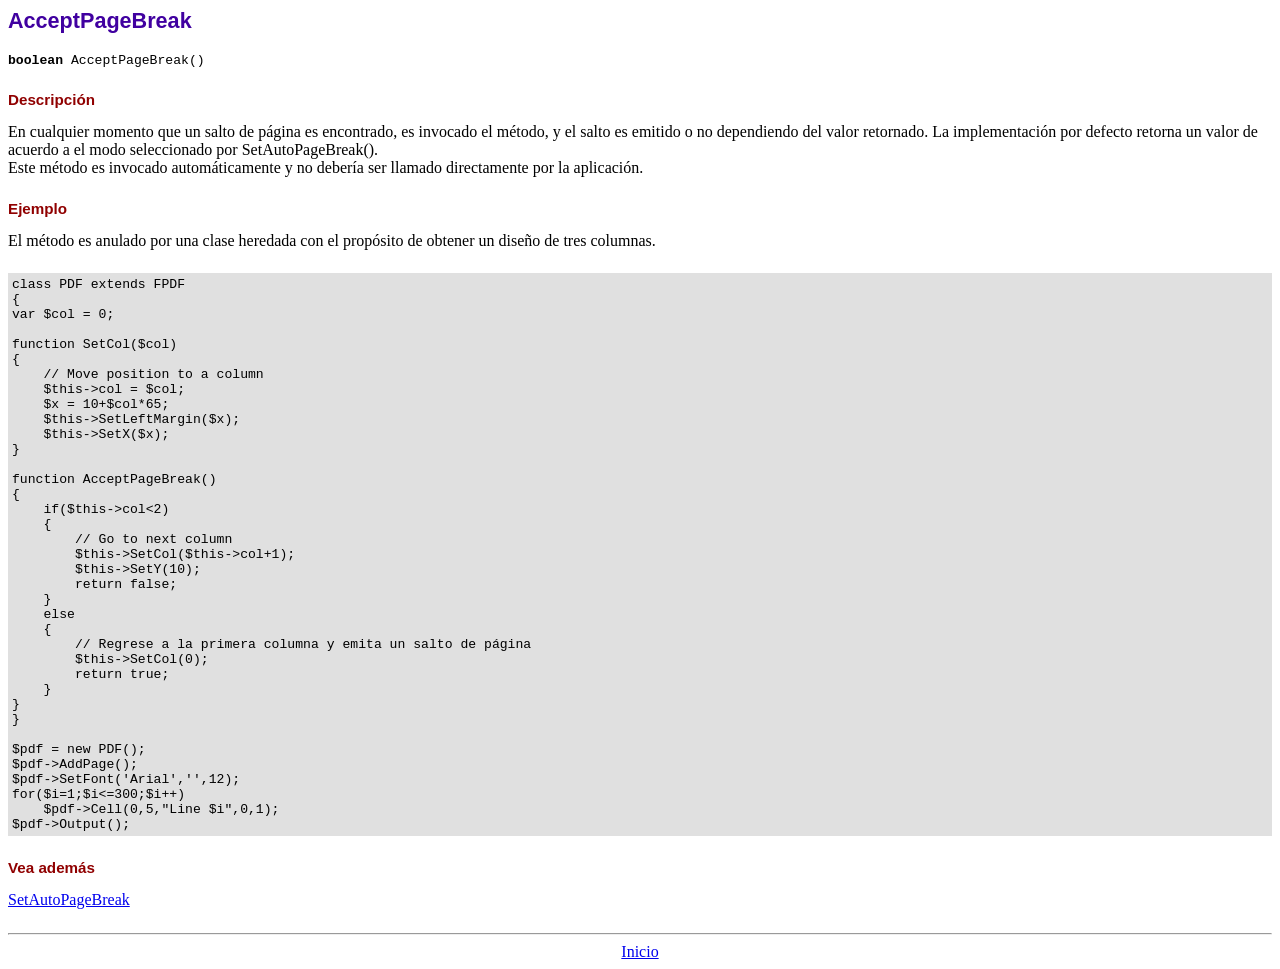
<file: php/fpdf184/doc/acceptpagebreak.htm>
<!DOCTYPE html PUBLIC "-//W3C//DTD HTML 4.01 Transitional//EN">
<html>
<head>
<meta http-equiv="Content-Type" content="text/html; charset=ISO-8859-1">
<title>AcceptPageBreak</title>
<link type="text/css" rel="stylesheet" href="../fpdf.css">
</head>
<body>
<h1>AcceptPageBreak</h1>
<code><b>boolean</b> AcceptPageBreak()</code>
<h2>Descripci�n</h2>
En cualquier momento que un salto de p�gina es encontrado, es invocado el m�todo, y el salto es emitido o no dependiendo
del valor retornado. La implementaci�n por defecto retorna un valor de acuerdo a el modo seleccionado por SetAutoPageBreak().
<br>
Este m�todo es invocado autom�ticamente y no deber�a ser llamado directamente por la aplicaci�n.
<h2>Ejemplo</h2>
El m�todo es anulado por una clase heredada con el prop�sito de obtener un dise�o de tres columnas.
<div class="doc-source">
<pre><code>class PDF extends FPDF
{
var $col = 0;

function SetCol($col)
{
    // Move position to a column
    $this-&gt;col = $col;
    $x = 10+$col*65;
    $this-&gt;SetLeftMargin($x);
    $this-&gt;SetX($x);
}

function AcceptPageBreak()
{
    if($this-&gt;col&lt;2)
    {
        // Go to next column
        $this-&gt;SetCol($this-&gt;col+1);
        $this-&gt;SetY(10);
        return false;
    }
    else
    {
        // Regrese a la primera columna y emita un salto de p�gina
        $this-&gt;SetCol(0);
        return true;
    }
}
}

$pdf = new PDF();
$pdf-&gt;AddPage();
$pdf-&gt;SetFont('Arial','',12);
for($i=1;$i&lt;=300;$i++)
    $pdf-&gt;Cell(0,5,"Line $i",0,1);
$pdf-&gt;Output();</code></pre>
</div>
<h2>Vea adem�s</h2>
<a href="setautopagebreak.htm">SetAutoPageBreak</a>
<hr style="margin-top:1.5em">
<div style="text-align:center"><a href="index.htm">Inicio</a></div>
</body>
</html>
</file>
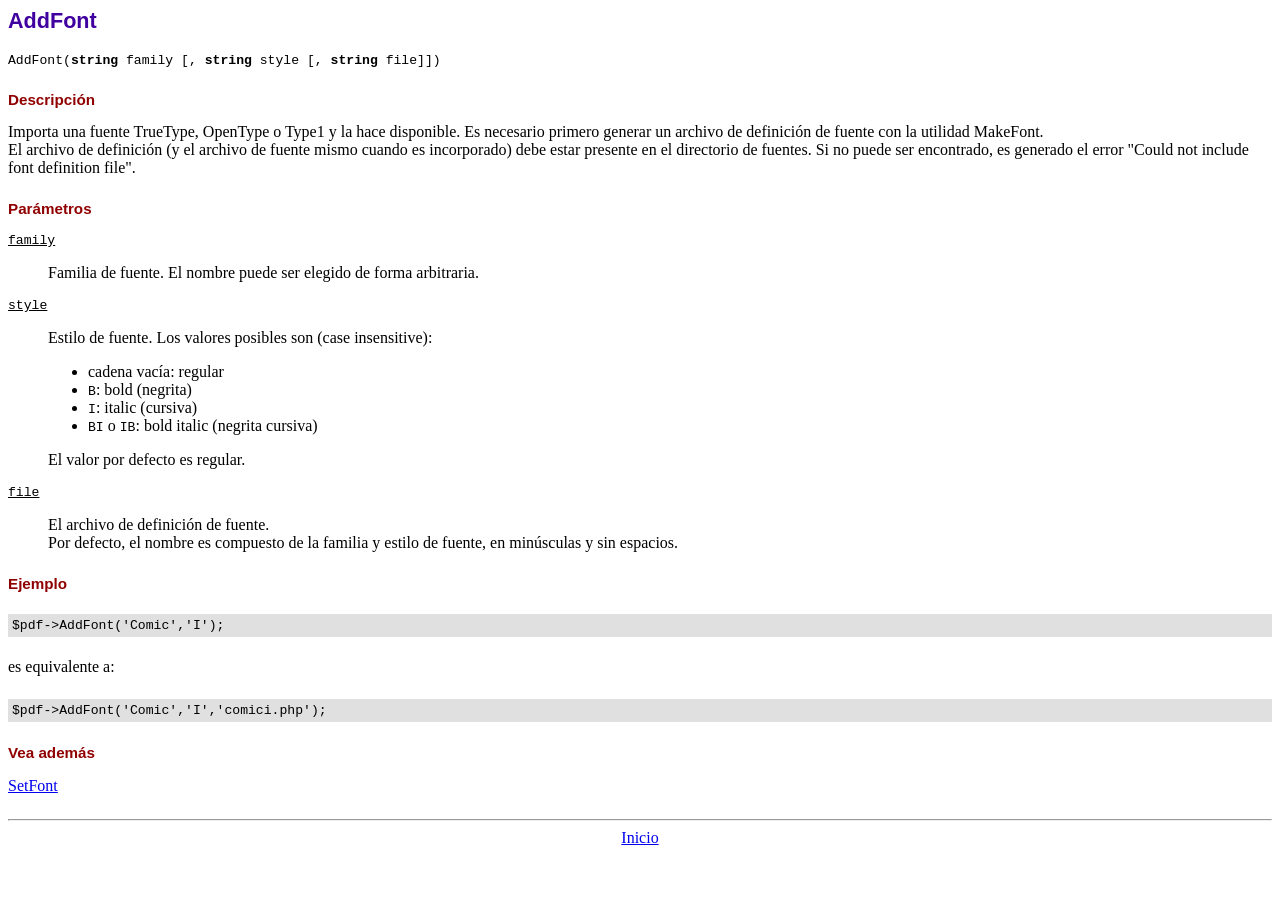
<file: php/fpdf184/doc/addfont.htm>
<!DOCTYPE html PUBLIC "-//W3C//DTD HTML 4.01 Transitional//EN">
<html>
<head>
<meta http-equiv="Content-Type" content="text/html; charset=ISO-8859-1">
<title>AddFont</title>
<link type="text/css" rel="stylesheet" href="../fpdf.css">
</head>
<body>
<h1>AddFont</h1>
<code>AddFont(<b>string</b> family [, <b>string</b> style [, <b>string</b> file]])</code>
<h2>Descripci�n</h2>
Importa una fuente TrueType, OpenType o Type1 y la hace disponible. Es necesario primero generar
un archivo de definici�n de fuente con la utilidad MakeFont.
<br>
El archivo de definici�n (y el archivo de fuente mismo cuando es incorporado) debe estar presente
en el directorio de fuentes. Si no puede ser encontrado, es generado el error "Could not include
font definition file".
<h2>Par�metros</h2>
<dl class="param">
<dt><code>family</code></dt>
<dd>
Familia de fuente. El nombre puede ser elegido de forma arbitraria.
</dd>
<dt><code>style</code></dt>
<dd>
Estilo de fuente. Los valores posibles son (case insensitive):
<ul>
<li>cadena vac�a: regular
<li><code>B</code>: bold (negrita)
<li><code>I</code>: italic (cursiva)
<li><code>BI</code> o <code>IB</code>: bold italic (negrita cursiva)
</ul>
El valor por defecto es regular.
</dd>
<dt><code>file</code></dt>
<dd>
El archivo de definici�n de fuente.
<br>
Por defecto, el nombre es compuesto de la familia y estilo de fuente, en min�sculas y sin espacios.
</dd>
</dl>
<h2>Ejemplo</h2>
<div class="doc-source">
<pre><code>$pdf-&gt;AddFont('Comic','I');</code></pre>
</div>
es equivalente a:
<div class="doc-source">
<pre><code>$pdf-&gt;AddFont('Comic','I','comici.php');</code></pre>
</div>
<h2>Vea adem�s</h2>
<a href="setfont.htm">SetFont</a>
<hr style="margin-top:1.5em">
<div style="text-align:center"><a href="index.htm">Inicio</a></div>
</body>
</html>
</file>
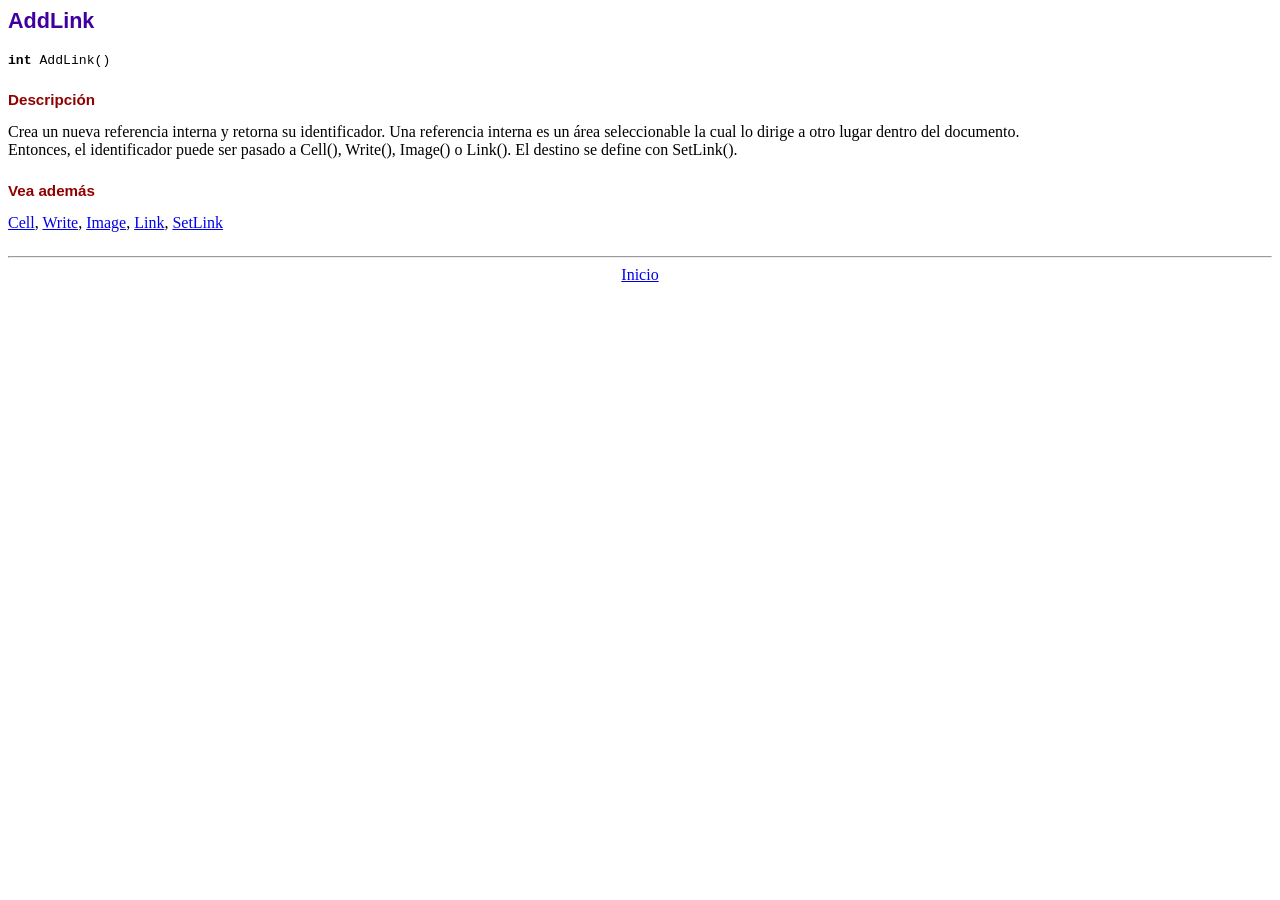
<file: php/fpdf184/doc/addlink.htm>
<!DOCTYPE html PUBLIC "-//W3C//DTD HTML 4.01 Transitional//EN">
<html>
<head>
<meta http-equiv="Content-Type" content="text/html; charset=ISO-8859-1">
<title>AddLink</title>
<link type="text/css" rel="stylesheet" href="../fpdf.css">
</head>
<body>
<h1>AddLink</h1>
<code><b>int</b> AddLink()</code>
<h2>Descripci�n</h2>
Crea un nueva referencia interna y retorna su identificador. Una referencia interna es un �rea seleccionable la cual lo dirige a otro lugar dentro del documento.
<br>
Entonces, el identificador puede ser pasado a Cell(), Write(), Image() o Link(). El destino se define con SetLink().
<h2>Vea adem�s</h2>
<a href="cell.htm">Cell</a>,
<a href="write.htm">Write</a>,
<a href="image.htm">Image</a>,
<a href="link.htm">Link</a>,
<a href="setlink.htm">SetLink</a>
<hr style="margin-top:1.5em">
<div style="text-align:center"><a href="index.htm">Inicio</a></div>
</body>
</html>
</file>
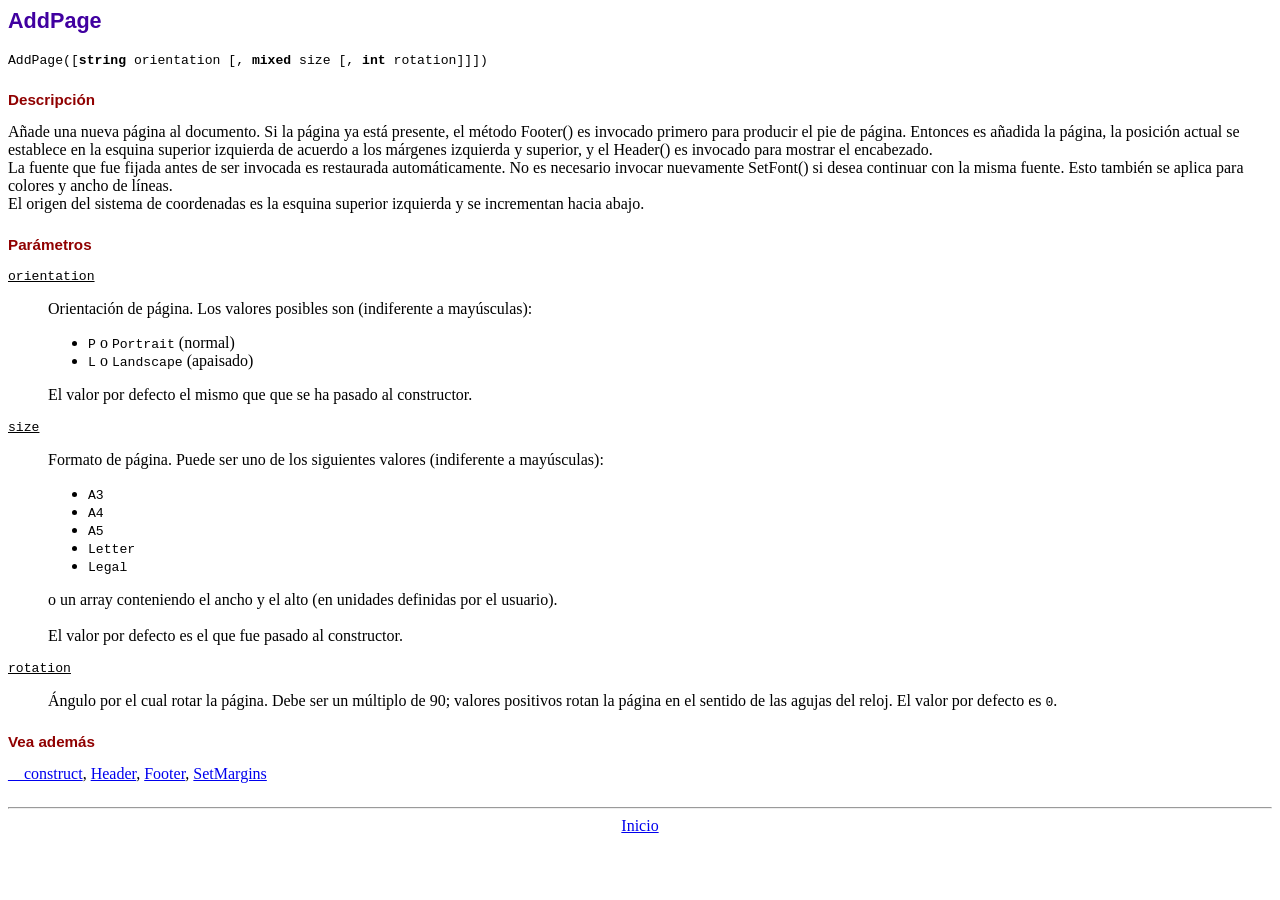
<file: php/fpdf184/doc/addpage.htm>
<!DOCTYPE html PUBLIC "-//W3C//DTD HTML 4.01 Transitional//EN">
<html>
<head>
<meta http-equiv="Content-Type" content="text/html; charset=ISO-8859-1">
<title>AddPage</title>
<link type="text/css" rel="stylesheet" href="../fpdf.css">
</head>
<body>
<h1>AddPage</h1>
<code>AddPage([<b>string</b> orientation [, <b>mixed</b> size [, <b>int</b> rotation]]])</code>
<h2>Descripci�n</h2>
A�ade una nueva p�gina al documento. Si la p�gina ya est� presente, el m�todo Footer() es invocado primero para producir
el pie de p�gina. Entonces es a�adida la p�gina, la posici�n actual se establece en la esquina superior izquierda de
acuerdo a los m�rgenes izquierda y superior, y el Header() es invocado para mostrar el encabezado.<br>
La fuente que fue fijada antes de ser invocada es restaurada autom�ticamente. No es necesario invocar nuevamente SetFont()
si desea continuar con la misma fuente. Esto tambi�n se aplica para colores y ancho de l�neas.<br>
El origen del sistema de coordenadas es la esquina superior izquierda y se incrementan  hacia abajo.
<h2>Par�metros</h2>
<dl class="param">
<dt><code>orientation</code></dt>
<dd>
Orientaci�n de p�gina. Los valores posibles son (indiferente a may�sculas):
<ul>
<li><code>P</code> o <code>Portrait</code> (normal)</li>
<li><code>L</code> o <code>Landscape</code> (apaisado)</li>
</ul>
El valor por defecto el mismo que que se ha pasado al constructor.
</dd>
<dt><code>size</code></dt>
<dd>
Formato de p�gina. Puede ser uno de los siguientes valores (indiferente a may�sculas):
<ul>
<li><code>A3</code></li>
<li><code>A4</code></li>
<li><code>A5</code></li>
<li><code>Letter</code></li>
<li><code>Legal</code></li>
</ul>
o un array conteniendo el ancho y el alto (en unidades definidas por el usuario).<br>
<br>
El valor por defecto es el que fue pasado al constructor.
</dd>
<dt><code>rotation</code></dt>
<dd>
�ngulo por el cual rotar la p�gina. Debe ser un m�ltiplo de 90; valores positivos rotan
la p�gina en el sentido de las agujas del reloj. El valor por defecto es <code>0</code>.
</dd>
</dl>
<h2>Vea adem�s</h2>
<a href="__construct.htm">__construct</a>,
<a href="header.htm">Header</a>,
<a href="footer.htm">Footer</a>,
<a href="setmargins.htm">SetMargins</a>
<hr style="margin-top:1.5em">
<div style="text-align:center"><a href="index.htm">Inicio</a></div>
</body>
</html>
</file>
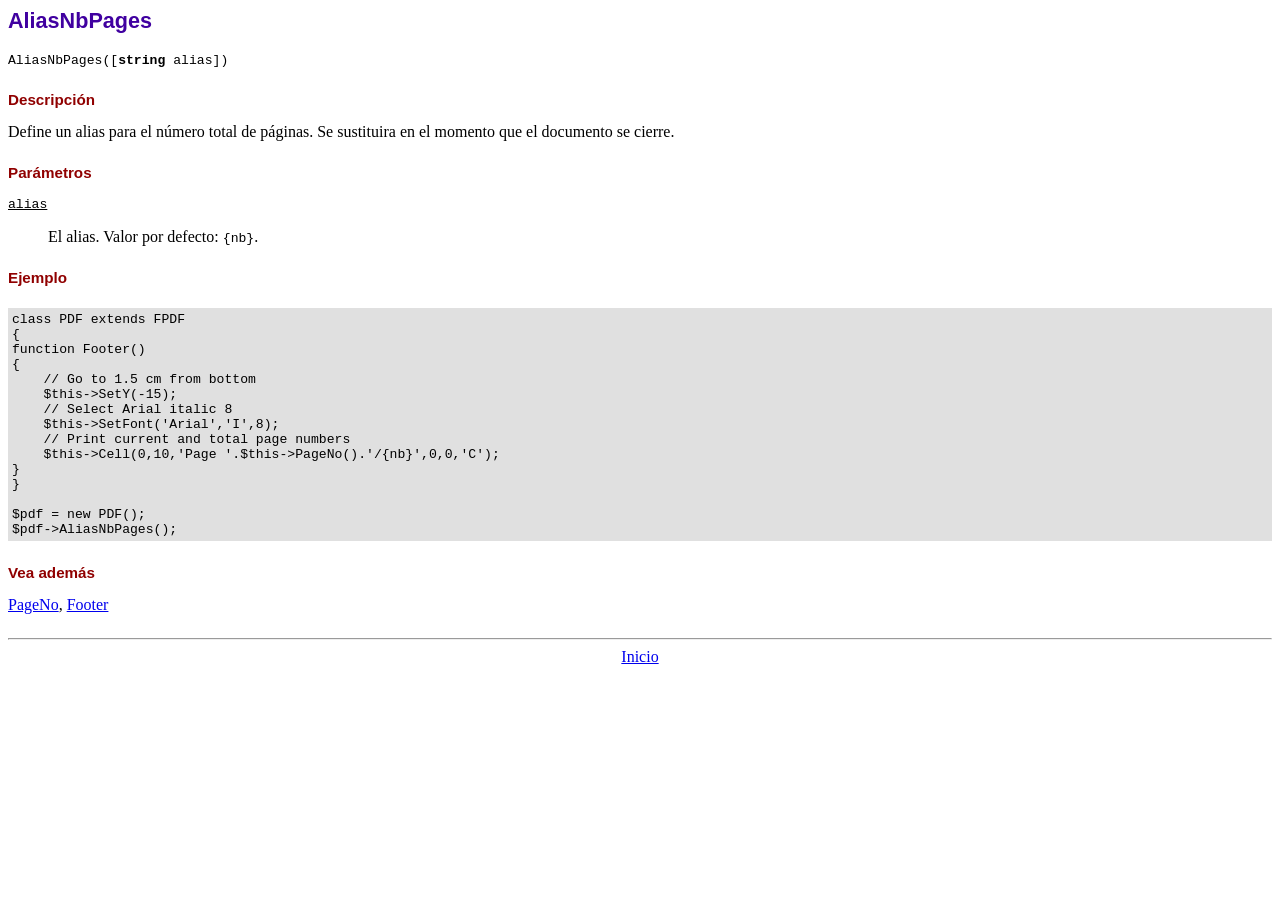
<file: php/fpdf184/doc/aliasnbpages.htm>
<!DOCTYPE html PUBLIC "-//W3C//DTD HTML 4.01 Transitional//EN">
<html>
<head>
<meta http-equiv="Content-Type" content="text/html; charset=ISO-8859-1">
<title>AliasNbPages</title>
<link type="text/css" rel="stylesheet" href="../fpdf.css">
</head>
<body>
<h1>AliasNbPages</h1>
<code>AliasNbPages([<b>string</b> alias])</code>
<h2>Descripci�n</h2>
Define un alias para el n�mero total de p�ginas. Se sustituira en el momento que el documento se cierre.
<h2>Par�metros</h2>
<dl class="param">
<dt><code>alias</code></dt>
<dd>
El alias. Valor por defecto: <code>{nb}</code>.
</dd>
</dl>
<h2>Ejemplo</h2>
<div class="doc-source">
<pre><code>class PDF extends FPDF
{
function Footer()
{
    // Go to 1.5 cm from bottom
    $this-&gt;SetY(-15);
    // Select Arial italic 8
    $this-&gt;SetFont('Arial','I',8);
    // Print current and total page numbers
    $this-&gt;Cell(0,10,'Page '.$this-&gt;PageNo().'/{nb}',0,0,'C');
}
}

$pdf = new PDF();
$pdf-&gt;AliasNbPages();</code></pre>
</div>
<h2>Vea adem�s</h2>
<a href="pageno.htm">PageNo</a>,
<a href="footer.htm">Footer</a>
<hr style="margin-top:1.5em">
<div style="text-align:center"><a href="index.htm">Inicio</a></div>
</body>
</html>
</file>
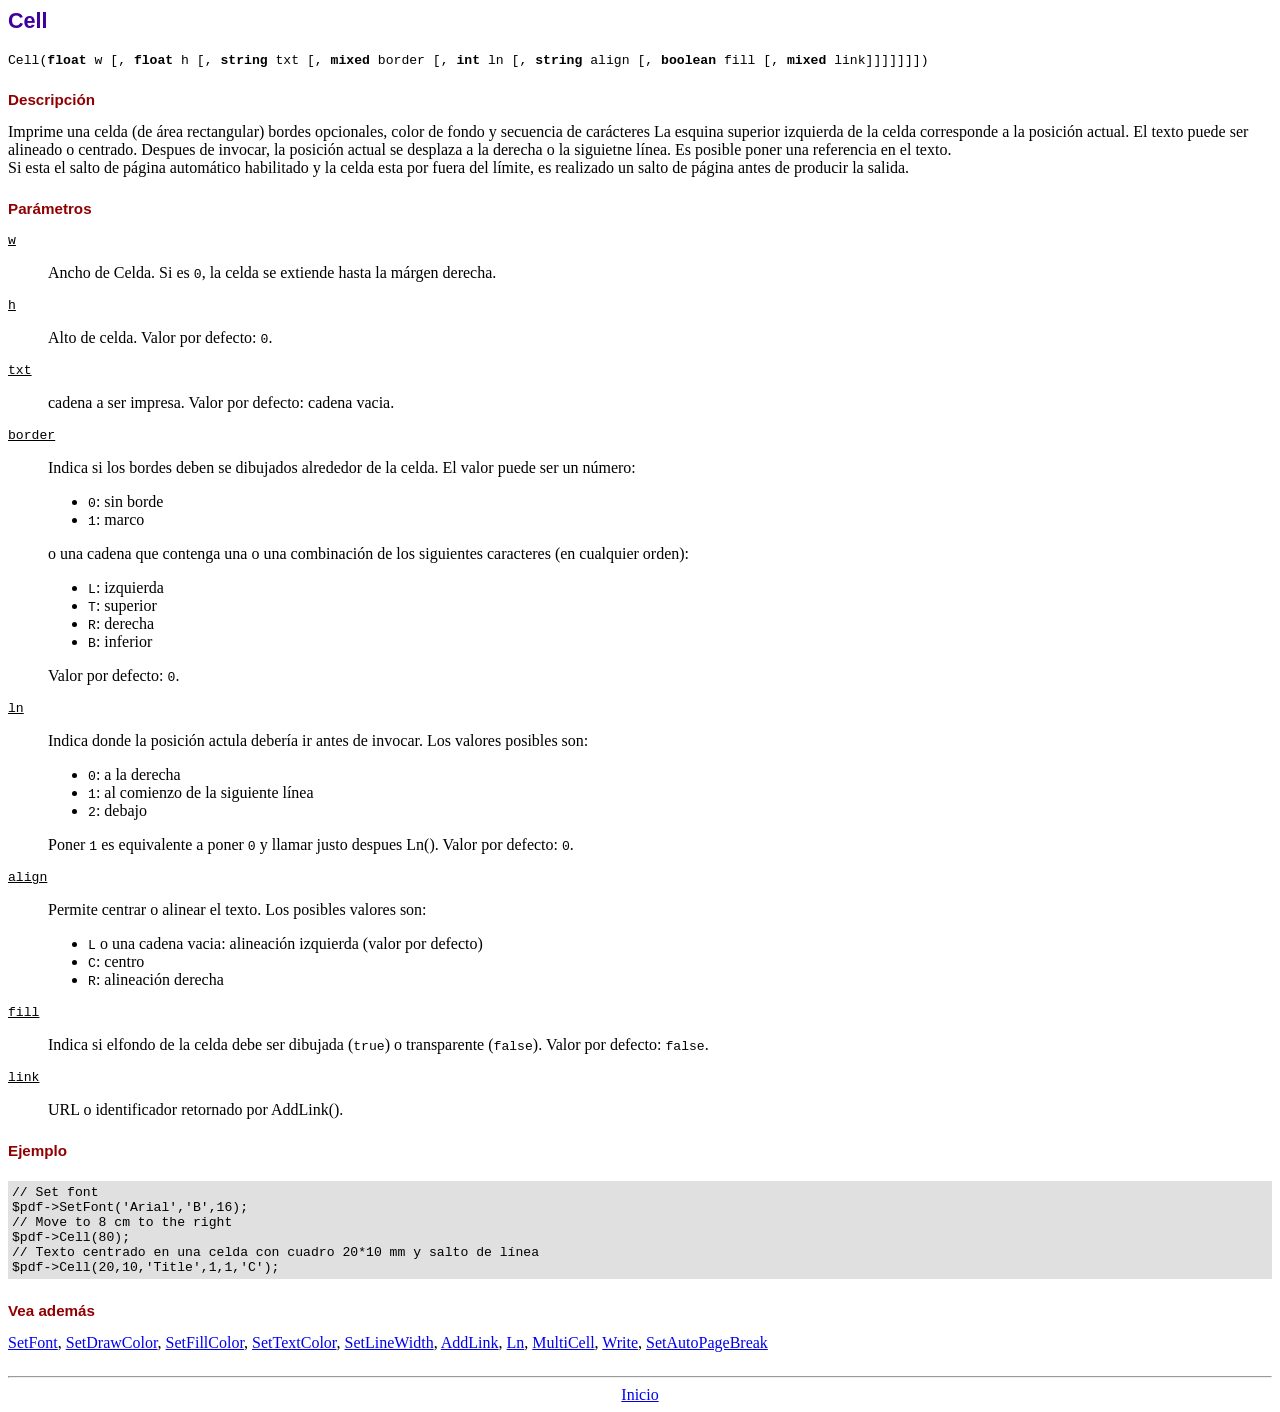
<file: php/fpdf184/doc/cell.htm>
<!DOCTYPE html PUBLIC "-//W3C//DTD HTML 4.01 Transitional//EN">
<html>
<head>
<meta http-equiv="Content-Type" content="text/html; charset=ISO-8859-1">
<title>Cell</title>
<link type="text/css" rel="stylesheet" href="../fpdf.css">
</head>
<body>
<h1>Cell</h1>
<code>Cell(<b>float</b> w [, <b>float</b> h [, <b>string</b> txt [, <b>mixed</b> border [, <b>int</b> ln [, <b>string</b> align [, <b>boolean</b> fill [, <b>mixed</b> link]]]]]]])</code>
<h2>Descripci�n</h2>
Imprime una celda (de �rea rectangular) bordes opcionales, color de fondo y secuencia de car�cteres
La esquina superior izquierda de la celda corresponde a la posici�n actual. El texto puede ser alineado o centrado. Despues de invocar, la posici�n actual se desplaza a la derecha o la siguietne l�nea. Es posible poner una referencia en el texto.
<br>
Si esta el salto de p�gina autom�tico habilitado y la celda esta por fuera del l�mite, es realizado un salto de p�gina antes de producir la salida.
<h2>Par�metros</h2>
<dl class="param">
<dt><code>w</code></dt>
<dd>
Ancho de Celda. Si es <code>0</code>, la celda se extiende hasta la m�rgen derecha.
</dd>
<dt><code>h</code></dt>
<dd>
Alto de celda.
Valor por defecto: <code>0</code>.
</dd>
<dt><code>txt</code></dt>
<dd>
cadena a ser impresa.
Valor por defecto: cadena vacia.
</dd>
<dt><code>border</code></dt>
<dd>
Indica si los bordes deben se dibujados alrededor de la celda. El valor puede ser un n�mero:
<ul>
<li><code>0</code>: sin borde</li>
<li><code>1</code>: marco</li>
</ul>
o una cadena que contenga una o una combinaci�n de los siguientes caracteres (en cualquier orden):
<ul>
<li><code>L</code>: izquierda</li>
<li><code>T</code>: superior</li>
<li><code>R</code>: derecha</li>
<li><code>B</code>: inferior</li>
</ul>
Valor por defecto: <code>0</code>.
</dd>
<dt><code>ln</code></dt>
<dd>
Indica donde la posici�n actula deber�a ir antes de invocar. Los valores posibles son:
<ul>
<li><code>0</code>: a la derecha</li>
<li><code>1</code>: al comienzo de la siguiente l�nea</li>
<li><code>2</code>: debajo</li>
</ul>
Poner <code>1</code> es equivalente a poner <code>0</code> y llamar justo despues Ln().
Valor por defecto: <code>0</code>.
</dd>
<dt><code>align</code></dt>
<dd>
Permite centrar o alinear el texto. Los posibles valores son:
<ul>
<li><code>L</code> o una cadena vacia: alineaci�n izquierda (valor por defecto)</li>
<li><code>C</code>: centro</li>
<li><code>R</code>: alineaci�n derecha</li>
</ul>
</dd>
<dt><code>fill</code></dt>
<dd>
Indica si elfondo de la celda debe ser dibujada (<code>true</code>) o transparente (<code>false</code>).
Valor por defecto: <code>false</code>.
</dd>
<dt><code>link</code></dt>
<dd>
URL o identificador retornado por AddLink().
</dd>
</dl>
<h2>Ejemplo</h2>
<div class="doc-source">
<pre><code>// Set font
$pdf-&gt;SetFont('Arial','B',16);
// Move to 8 cm to the right
$pdf-&gt;Cell(80);
// Texto centrado en una celda con cuadro 20*10 mm y salto de l�nea
$pdf-&gt;Cell(20,10,'Title',1,1,'C');</code></pre>
</div>
<h2>Vea adem�s</h2>
<a href="setfont.htm">SetFont</a>,
<a href="setdrawcolor.htm">SetDrawColor</a>,
<a href="setfillcolor.htm">SetFillColor</a>,
<a href="settextcolor.htm">SetTextColor</a>,
<a href="setlinewidth.htm">SetLineWidth</a>,
<a href="addlink.htm">AddLink</a>,
<a href="ln.htm">Ln</a>,
<a href="multicell.htm">MultiCell</a>,
<a href="write.htm">Write</a>,
<a href="setautopagebreak.htm">SetAutoPageBreak</a>
<hr style="margin-top:1.5em">
<div style="text-align:center"><a href="index.htm">Inicio</a></div>
</body>
</html>
</file>
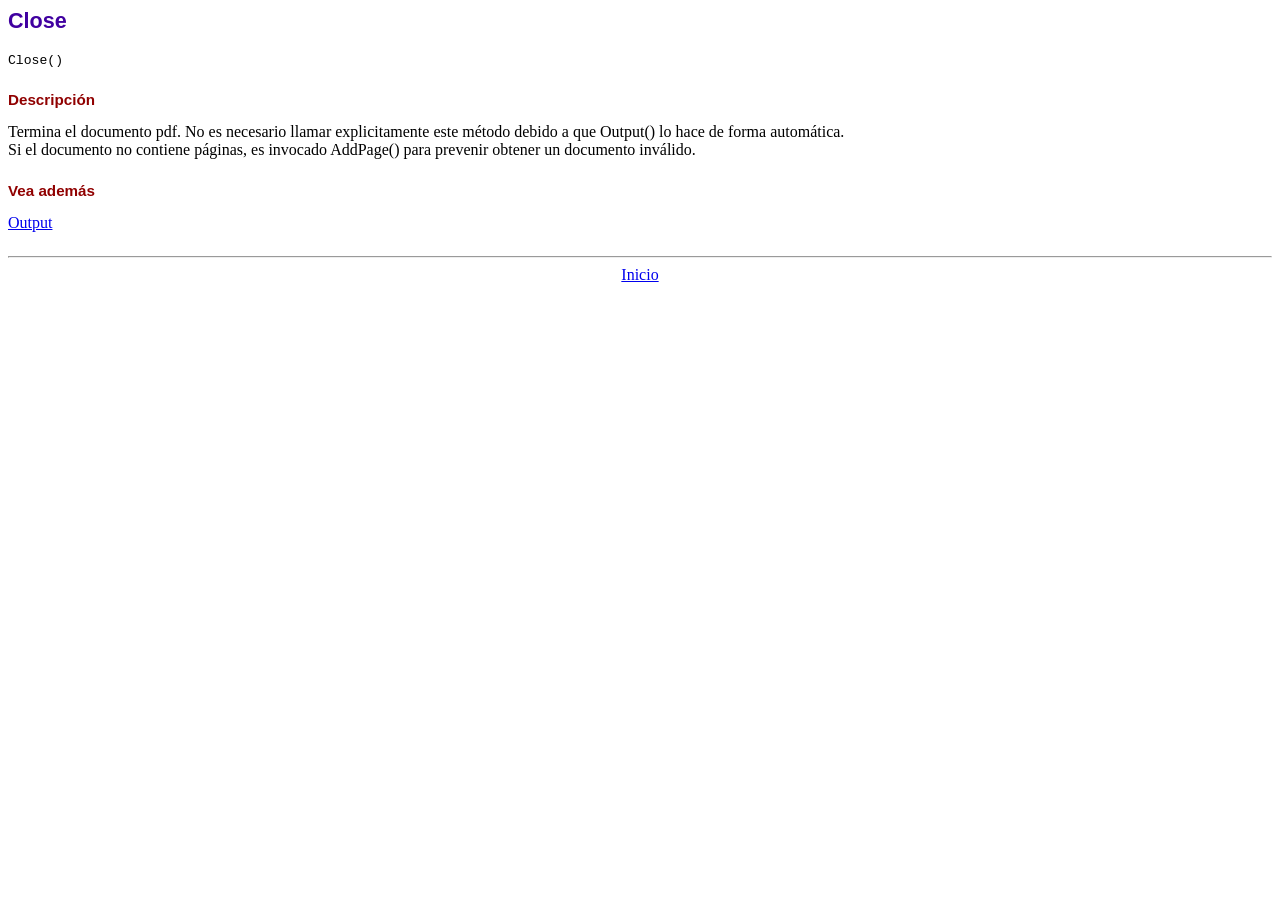
<file: php/fpdf184/doc/close.htm>
<!DOCTYPE html PUBLIC "-//W3C//DTD HTML 4.01 Transitional//EN">
<html>
<head>
<meta http-equiv="Content-Type" content="text/html; charset=ISO-8859-1">
<title>Close</title>
<link type="text/css" rel="stylesheet" href="../fpdf.css">
</head>
<body>
<h1>Close</h1>
<code>Close()</code>
<h2>Descripci�n</h2>
Termina el documento pdf. No es necesario llamar explicitamente este m�todo debido a que
Output() lo hace de forma autom�tica.
<br>
Si el documento no contiene p�ginas, es invocado AddPage() para prevenir obtener un documento inv�lido.
<h2>Vea adem�s</h2>
<a href="output.htm">Output</a>
<hr style="margin-top:1.5em">
<div style="text-align:center"><a href="index.htm">Inicio</a></div>
</body>
</html>
</file>
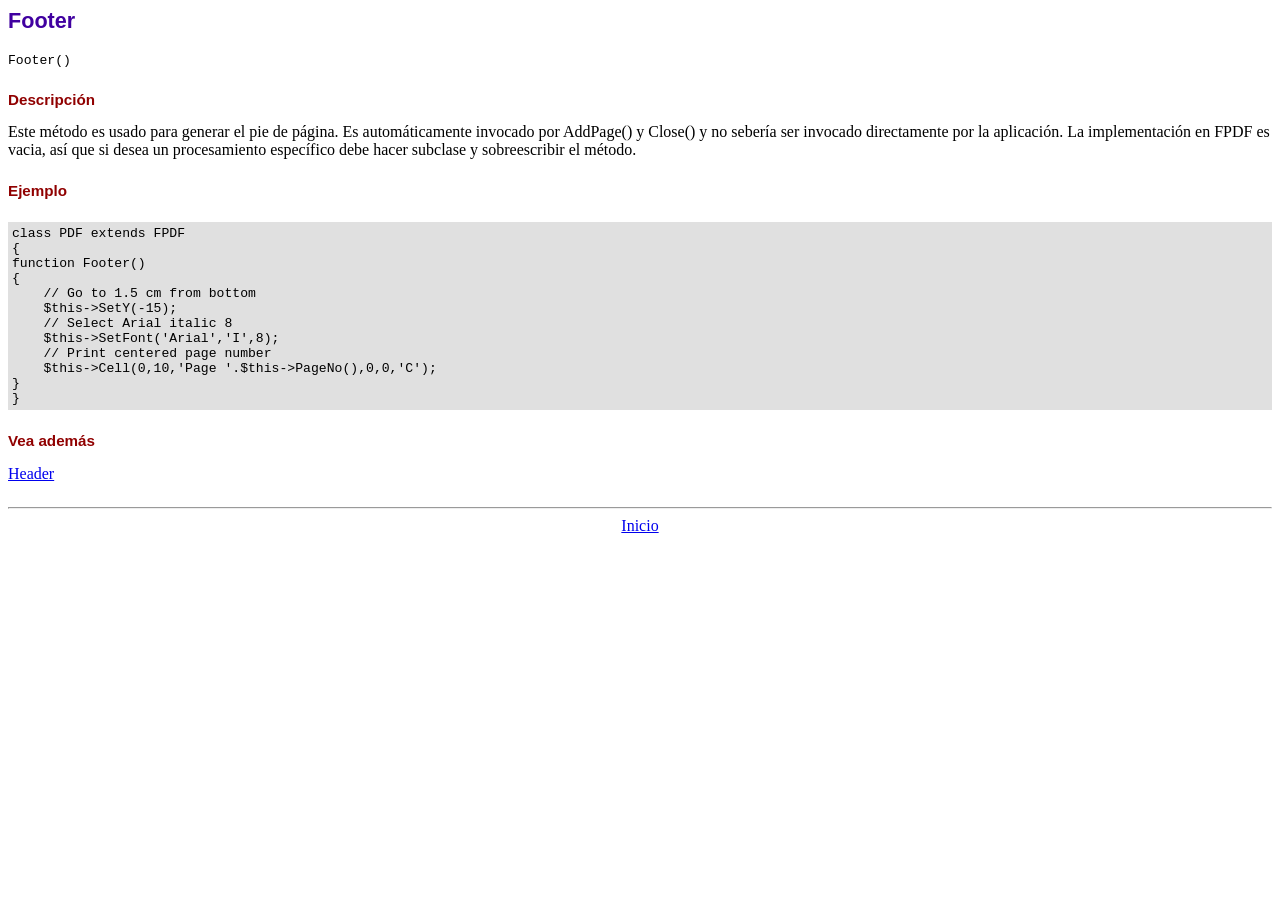
<file: php/fpdf184/doc/footer.htm>
<!DOCTYPE html PUBLIC "-//W3C//DTD HTML 4.01 Transitional//EN">
<html>
<head>
<meta http-equiv="Content-Type" content="text/html; charset=ISO-8859-1">
<title>Footer</title>
<link type="text/css" rel="stylesheet" href="../fpdf.css">
</head>
<body>
<h1>Footer</h1>
<code>Footer()</code>
<h2>Descripci�n</h2>
Este m�todo es usado para generar el pie de p�gina. Es autom�ticamente invocado por AddPage() y Close() y no seber�a ser
invocado directamente por la aplicaci�n. La implementaci�n en FPDF es vacia, as� que si desea un procesamiento espec�fico
debe hacer subclase y sobreescribir el m�todo.
<h2>Ejemplo</h2>
<div class="doc-source">
<pre><code>class PDF extends FPDF
{
function Footer()
{
    // Go to 1.5 cm from bottom
    $this-&gt;SetY(-15);
    // Select Arial italic 8
    $this-&gt;SetFont('Arial','I',8);
    // Print centered page number
    $this-&gt;Cell(0,10,'Page '.$this-&gt;PageNo(),0,0,'C');
}
}</code></pre>
</div>
<h2>Vea adem�s</h2>
<a href="header.htm">Header</a>
<hr style="margin-top:1.5em">
<div style="text-align:center"><a href="index.htm">Inicio</a></div>
</body>
</html>
</file>
<file: css/login.css>
* {
	padding: 0;
	margin: 0;
	font-family: century gothic;
	text-align: center;
}

form {
	padding: 50px 20px;
	background-color: #381b1ba6;
	margin: calc(25% + 100px);
	margin-top: 70px;
	padding-top: 28px;
	margin-bottom: 30px
}

h1 {
	text-align: center;
	padding: 12px;
	color: rgb(206, 203, 203)
}

input {
	width: calc(100% - 20px);
	padding: 9px;
	margin: auto;
	margin-top: 12px;
	font-size: 16px
}

input[type='submit']{
	background-color: #48e;
	color: #fff;
	width: calc(80% - 20px);
	margin: 0 10%;
	margin-top: 22px;
	border: none;
	
}


.ok {
	text-align: center;
	width: 100%;
	padding: 12px;
	background-color: #1e6;
	color: #fff
}
.bad {
	text-align: center;
	width: 100%;
	padding: 12px;
	background-color: #a22;
	color: #fff
}
.off{
	text-align: center;
	width: 100%;
	padding: 12px;
	background-color: rgb(0, 0, 0);
	color: #fff

}
body{
	background-image:url(../IMG/descarga.gif);
	width: 100%;
	height:100%vh;
	background-size: cover;

	color:white;
	
}
.mensaje{
	width: 100%;
	max-width: 350px;
	margin: auto;
	margin-top: 20px;
	text-align: left;
	padding: 6px;
	color: red;

}
h6 {
	text-align: center;
	padding: 12px;
    color: rgb(206, 203, 203);
    line-height: 20px;
}
.gabo{
	padding: 50px 20px;
	background-color: #381b1ba6;
	margin: calc(25% + 100px);
	margin-top: 70px;
	padding-top: 28px;
    margin-bottom: 30px;
    line-height: 20px;
}
header{
    width: 100%;
    color: #fff;
    display: flex;
    flex-wrap: wrap;
    align-items: center;
    align-content: space-between;
    background-color: rgba(0, 0, 0,.3);
}
header h1{
    margin-left: 5px;
    align-items: center;
    width: calc(20% - 100px);
    font-family: montez;
    font-size: 55px;
}
header a{
    margin-right: 30px;
    text-align: center;
    text-decoration: none;
    color: #fff;
    font-size: 25px;
    transition: all ease 300ms;
}
.login-box{
	background-image:url(../IMG/logogae.png);
	width: 100px;
	height: 100px;
	border-radius: 50%;
	position: absolute;
	top: -50px;
	left: calc(50% - 50px);
}
</file>
<file: css/cabecera.css>
.login-box{

	width: 100px;
	height: 100px;
	border-radius: 50%;
	position: absolute;
    top: 50px;
    left: 10px;
	left: calc(36% - 45px);
}
.lef{
    width: 100px;
	height: 100px;
	border-radius: 50%;
	position: absolute;
    top: 50px;
    left: 10px;
	left: calc(45% - 45px);
}
.righ{
  
    background-position: right;
    position: absolute;
}
</file>
<file: php/fpdf184/fpdf.css>
body {font-family:"Times New Roman",serif}
h1 {font:bold 135% Arial,sans-serif; color:#4000A0; margin-bottom:0.9em}
h2 {font:bold 95% Arial,sans-serif; color:#900000; margin-top:1.5em; margin-bottom:1em}
dl.param dt {text-decoration:underline}
dl.param dd {margin-top:1em; margin-bottom:1em}
dl.param ul {margin-top:1em; margin-bottom:1em}
tt, code, kbd {font-family:"Courier New",Courier,monospace; font-size:82%}
div.source {margin-top:1.4em; margin-bottom:1.3em}
div.source pre {display:table; border:1px solid #24246A; width:100%; margin:0em; font-family:inherit; font-size:100%}
div.source code {display:block; border:1px solid #C5C5EC; background-color:#F0F5FF; padding:6px; color:#000000}
div.doc-source {margin-top:1.4em; margin-bottom:1.3em}
div.doc-source pre {display:table; width:100%; margin:0em; font-family:inherit; font-size:100%}
div.doc-source code {display:block; background-color:#E0E0E0; padding:4px}
.kw {color:#000080; font-weight:bold}
.str {color:#CC0000}
.cmt {color:#008000}
p.demo {text-align:center; margin-top:-0.9em}
a.demo {text-decoration:none; font-weight:bold; color:#0000CC}
a.demo:link {text-decoration:none; font-weight:bold; color:#0000CC}
a.demo:hover {text-decoration:none; font-weight:bold; color:#0000FF}
a.demo:active {text-decoration:none; font-weight:bold; color:#0000FF}
</file>
